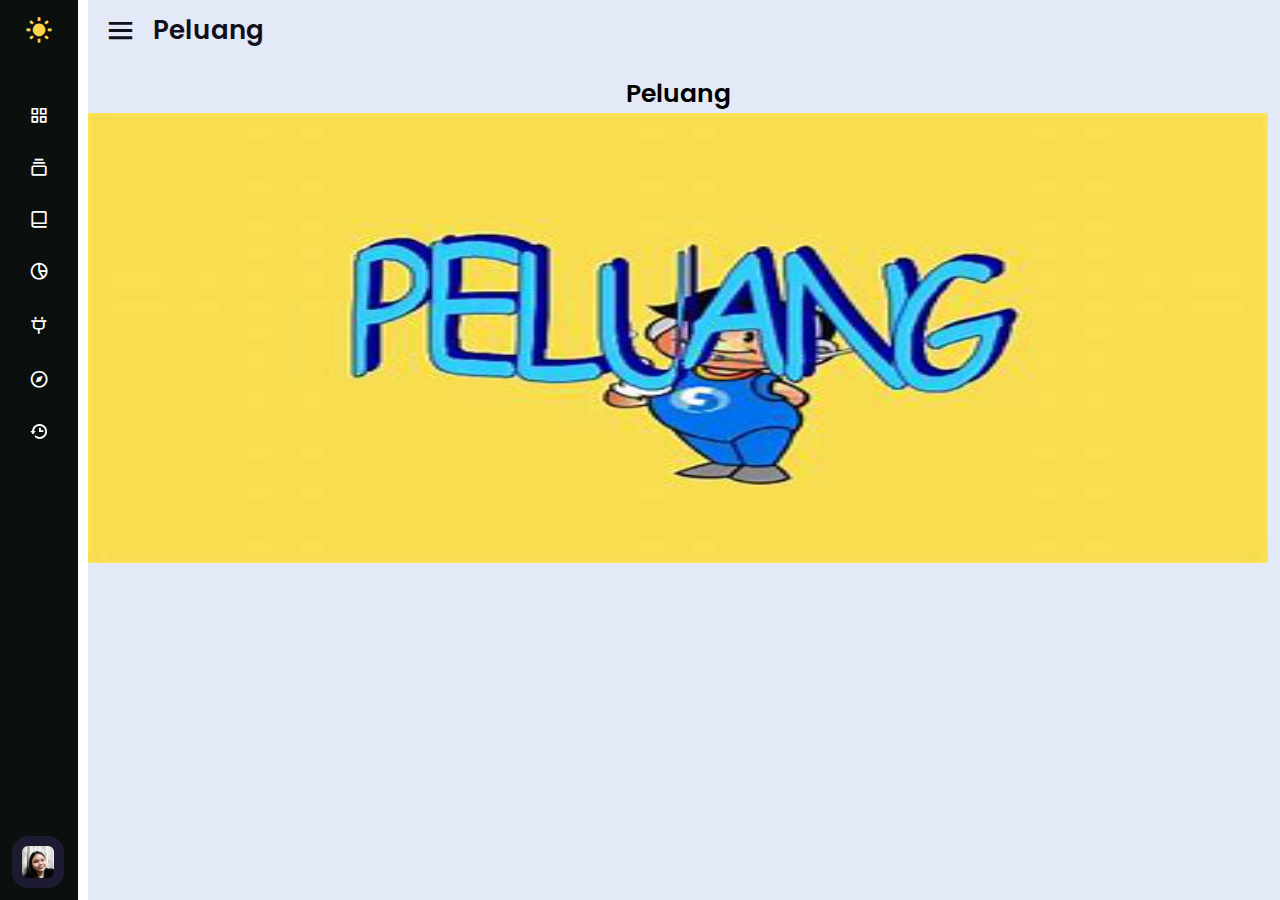
<file: index.html>
<!DOCTYPE html>
<html lang="en" dir="ltr">
  <head>
    <meta charset="UTF-8">
    <!--<title> Drop Down Sidebar Menu | CodingLab </title>-->
    <link rel="stylesheet" href="style.css">
    <!-- Boxiocns CDN Link -->
    <link href='https://unpkg.com/boxicons@2.0.7/css/boxicons.min.css' rel='stylesheet'>
     <meta name="viewport" content="width=device-width, initial-scale=1.0">
   </head>
<body>
  <div class="sidebar close">
    <div class="logo-details">
      <i class='bx bxs-sun bx-flip-horizontal bx-spin' style='color:#fcd54c'  ></i>
      <span class="logo_name">Peluang</span>
    </div>
    <ul class="nav-links">
      <li>
        <a href="index.html">
          <i class='bx bx-grid-alt' ></i>
          <span class="link_name">Dashboard</span>
        </a>
        <ul class="sub-menu blank">
          <li><a class="link_name" href="index.html">Dashboard</a></li>
        </ul>
      </li>
      <li>
        <div class="iocn-link">
          <a href="sejarah.html">
            <i class='bx bx-collection' ></i>
            <span class="link_name">Sejarah Peluang</span>
          </a>
          <ul class="sub-menu blank">
            <li><a class="link_name" href="sejarah.html">Sejarah Peluang</a></li>
          </ul>
        </div>
      </li>
      <li>
        <div class="iocn-link">
          <a href="peluang.html">
            <i class='bx bx-book-alt' ></i>
            <span class="link_name">Peluang</span>
          </a>
          <ul class="sub-menu blank">
            <li><a class="link_name" href="peluang.html">Peluang</a></li>
          </ul>
        </div>
      </li>
      <li>
        <a href="frekuensi.html">
          <i class='bx bx-pie-chart-alt-2' ></i>
          <span class="link_name">Frekuensi Harapan</span>
        </a>
        <ul class="sub-menu blank">
          <li><a class="link_name" href="frekuensi.html">Frekuensi Harapan</a></li>
        </ul>
      </li>
      <li>
        <div class="iocn-link">
          <a>
            <i class='bx bx-plug' ></i>
            <span class="link_name">Contoh soal</span>
          </a>
          <i class='bx bxs-chevron-down arrow' ></i>
        </div>
        <ul class="sub-menu">
          <li><a class="link_name">Contoh Soal</a></li>
          <li><a href="ConsoPeluang.html">Contoh soal Peluang</a></li>
          <li><a href="ConsoFrekuensi.html">Contoh soal Frekuensi Harapan</a></li>
        </ul>
      </li>
      <li>
        <a href="SumberLain.html">
          <i class='bx bx-compass' ></i>
          <span class="link_name">Sumber lain</span>
        </a>
        <ul class="sub-menu blank">
          <li><a class="link_name" href="SumberLain.html">Sumber lain</a></li>
        </ul>
      </li>
      <li>
        <a href="Geogebra.html">
          <i class='bx bx-history'></i>
          <span class="link_name">Geogebra</span>
        </a>
        <ul class="sub-menu blank">
          <li><a class="link_name" href="Geogebra.html">Geogebra</a></li>
        </ul>
      </li>
      <li>
    <div class="profile-details">
      <div class="profile-content">
        <img src="profile.png" alt="profileImg">
      </div>
      <div class="name-job">
        <a class="link_name" href="profile.html">
        <div class="profile_name">Estevania Octaviana</div></a>
        <div class="job">Web Designer</div>
  </li>
</ul>
  </div>
  <section class="home-section">
    <div class="home-content">
      <i class='bx bx-menu' ></i>
      <span class="text">Peluang</span>
    </div>
    <div class="home-content">
      <span class="atext">Peluang
        <p> <center><img src="Peluang.png" width="1180" height="450"</center></p>
      </span>
      </div>
  </section>
  <script>
  let arrow = document.querySelectorAll(".arrow");
  for (var i = 0; i < arrow.length; i++) {
    arrow[i].addEventListener("click", (e)=>{
   let arrowParent = e.target.parentElement.parentElement;//selecting main parent of arrow
   arrowParent.classList.toggle("showMenu");
    });
  }
  let sidebar = document.querySelector(".sidebar");
  let sidebarBtn = document.querySelector(".bx-menu");
  console.log(sidebarBtn);
  sidebarBtn.addEventListener("click", ()=>{
    sidebar.classList.toggle("close");
  });
  </script>
</body>
</html>
</file>
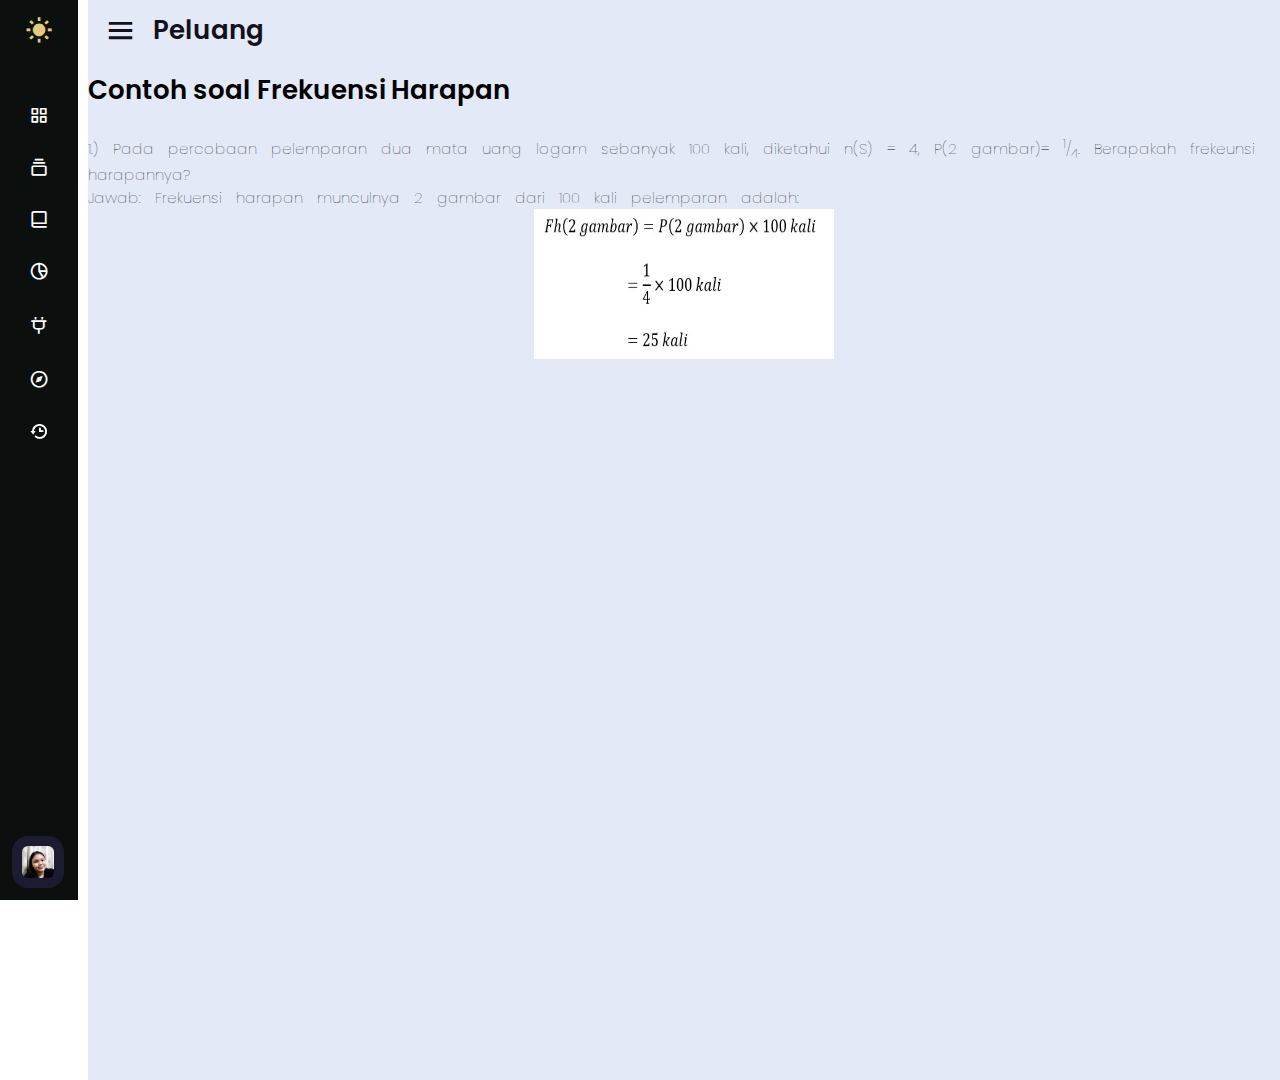
<file: ConsoFrekuensi.html>
<!DOCTYPE html>
<html lang="en" dir="ltr">
  <head>
    <meta charset="UTF-8">
    <!--<title> Drop Down Sidebar Menu | CodingLab </title>-->
    <link rel="stylesheet" href="style3.css">
    <!-- Boxiocns CDN Link -->
    <link href='https://unpkg.com/boxicons@2.0.7/css/boxicons.min.css' rel='stylesheet'>
     <meta name="viewport" content="width=device-width, initial-scale=1.0">
   </head>
<body>
  <div class="sidebar close">
    <div class="logo-details">
      <i class='bx bxs-sun bx-spin' style='color:#e1cb7d'  ></i>
      <span class="logo_name">Peluang</span>
    </div>
    <ul class="nav-links">
      <li>
        <a href="index.html">
          <i class='bx bx-grid-alt' ></i>
          <span class="link_name">Dashboard</span>
        </a>
        <ul class="sub-menu blank">
          <li><a class="link_name" href="index.html">Dashboard</a></li>
        </ul>
      </li>
      <li>
        <div class="iocn-link">
          <a href="sejarah.html">
            <i class='bx bx-collection' ></i>
            <span class="link_name">Sejarah Peluang</span>
          </a>
          <ul class="sub-menu blank">
            <li><a class="link_name" href="sejarah.html">Sejarah Peluang</a></li>
          </ul>
        </div>
      </li>
      <li>
        <div class="iocn-link">
          <a href="peluang.html">
            <i class='bx bx-book-alt' ></i>
            <span class="link_name">Peluang</span>
          </a>
          <ul class="sub-menu blank">
            <li><a class="link_name" href="peluang.html">Peluang</a></li>
          </ul>
        </div>
      </li>
      <li>
        <a href="frekuensi.html">
          <i class='bx bx-pie-chart-alt-2' ></i>
          <span class="link_name">Frekuensi Harapan</span>
        </a>
        <ul class="sub-menu blank">
          <li><a class="link_name" href="frekuensi.html">Frekuensi Harapan</a></li>
        </ul>
      </li>
      <li>
        <div class="iocn-link">
          <a>
            <i class='bx bx-plug' ></i>
            <span class="link_name">Contoh soal</span>
          </a>
          <i class='bx bxs-chevron-down arrow' ></i>
        </div>
        <ul class="sub-menu">
          <li><a class="link_name">Contoh Soal</a></li>
          <li><a href="ConsoPeluang.html">Contoh soal Peluang</a></li>
          <li><a href="ConsoFrekuensi.html">Contoh soal Frekuensi Harapan</a></li>
        </ul>
      </li>
      <li>
        <a href="SumberLain.html">
          <i class='bx bx-compass' ></i>
          <span class="link_name">Sumber lain</span>
        </a>
        <ul class="sub-menu blank">
          <li><a class="link_name" href="SumberLain.html">Sumber lain</a></li>
        </ul>
      </li>
      <li>
        <a href="Geogebra.html">
          <i class='bx bx-history'></i>
          <span class="link_name">Geogebra</span>
        </a>
        <ul class="sub-menu blank">
          <li><a class="link_name" href="Geogebra.html">Geogebra</a></li>
        </ul>
      </li>
      <li>
    <div class="profile-details">
      <div class="profile-content">
        <img src="profile.png" alt="profileImg">
      </div>
      <div class="name-job">
        <a class="link_name" href="profile.html"></a>
        <div class="profile_name">Estevania Octaviana</div></a>
        <div class="job">Web Designer</div>
      </div>
  </li>
</ul>
  </div>
  <section class="home-section">
    <div class="home-content">
      <i class='bx bx-menu' ></i>
      <span class="text">Peluang</span>
    </div>
    <div class="home-content">
            <span class="btext">Contoh soal Frekuensi Harapan</span>
    </div>
    <div class="home-content">
        <span class="atext">
            <p style="text-align:left">1.)	Pada percobaan pelemparan dua mata uang logam sebanyak 100 kali, diketahui n(S) = 4, P(2 gambar)= <sup>1</sup>/<sub>4</sub>. Berapakah frekeunsi harapannya?
                <br>Jawab:
                Frekuensi harapan munculnya 2 gambar dari 100 kali pelemparan adalah:
                <center><img src="conso 2.png" width="300" height="150"</center>
                </p>
        </span>
  </section>
  <script>
  let arrow = document.querySelectorAll(".arrow");
  for (var i = 0; i < arrow.length; i++) {
    arrow[i].addEventListener("click", (e)=>{
   let arrowParent = e.target.parentElement.parentElement;//selecting main parent of arrow
   arrowParent.classList.toggle("showMenu");
    });
  }
  let sidebar = document.querySelector(".sidebar");
  let sidebarBtn = document.querySelector(".bx-menu");
  console.log(sidebarBtn);
  sidebarBtn.addEventListener("click", ()=>{
    sidebar.classList.toggle("close");
  });
  </script>
</body>
</html>
</file>
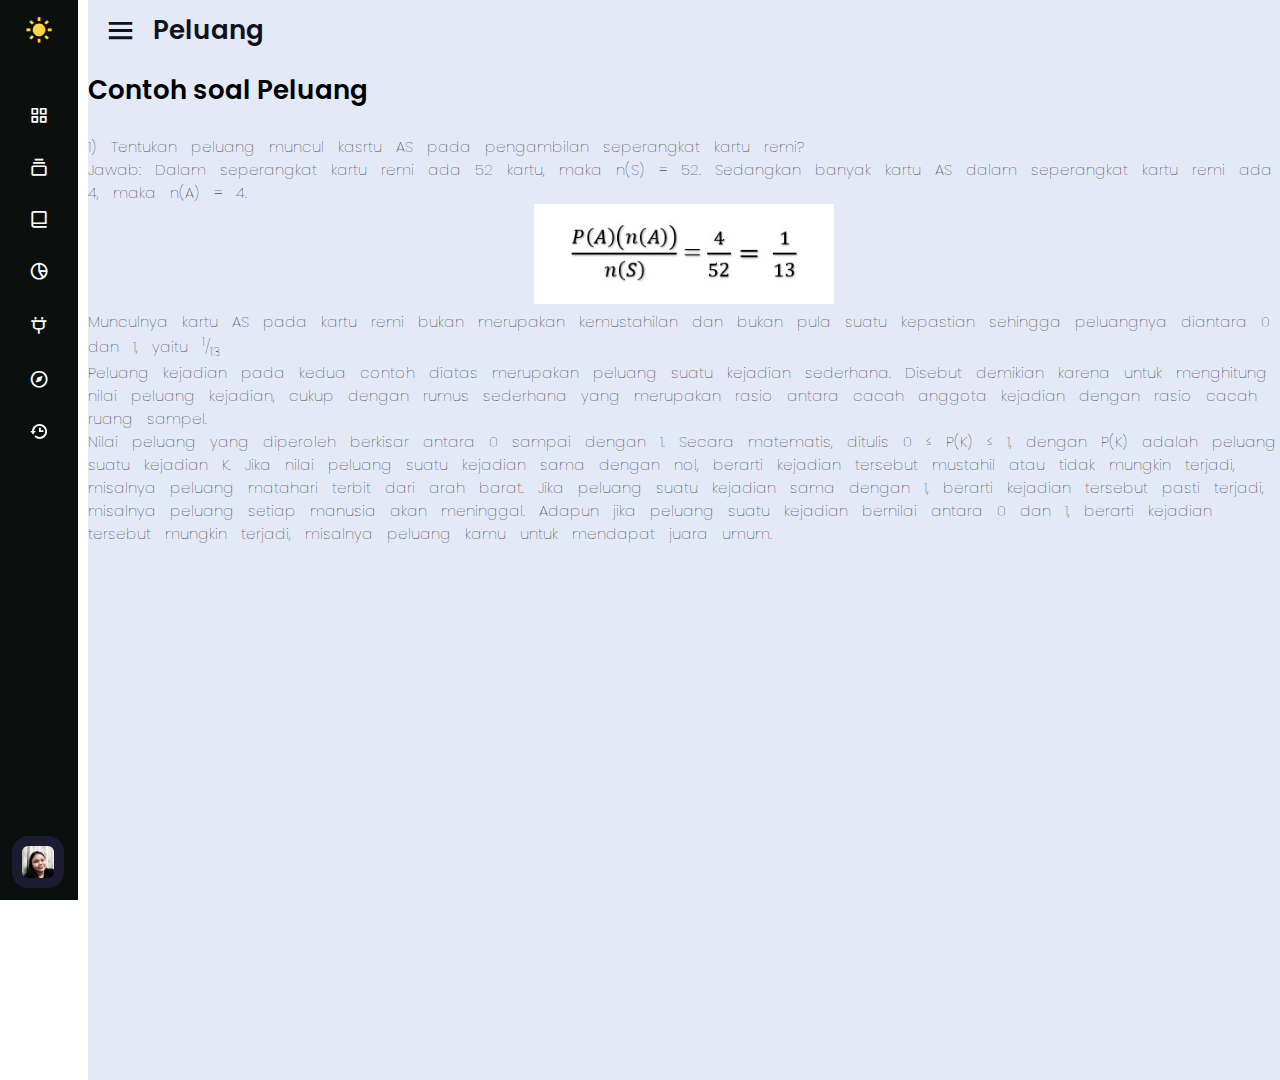
<file: ConsoPeluang.html>
<!DOCTYPE html>
<html lang="en" dir="ltr">
  <head>
    <meta charset="UTF-8">
    <!--<title> Drop Down Sidebar Menu | CodingLab </title>-->
    <link rel="stylesheet" href="style3.css">
    <!-- Boxiocns CDN Link -->
    <link href='https://unpkg.com/boxicons@2.0.7/css/boxicons.min.css' rel='stylesheet'>
     <meta name="viewport" content="width=device-width, initial-scale=1.0">
   </head>
<body>
  <div class="sidebar close">
    <div class="logo-details">
      <i class='bx bxs-sun bx-flip-horizontal bx-spin' style='color:#fcd54c'  ></i>
      <span class="logo_name">Peluang</span>
    </div>
    <ul class="nav-links">
      <li>
        <a href="index.html">
          <i class='bx bx-grid-alt' ></i>
          <span class="link_name">Dashboard</span>
        </a>
        <ul class="sub-menu blank">
          <li><a class="link_name" href="index.html">Dashboard</a></li>
        </ul>
      </li>
      <li>
        <div class="iocn-link">
          <a href="sejarah.html">
            <i class='bx bx-collection' ></i>
            <span class="link_name">Sejarah Peluang</span>
          </a>
          <ul class="sub-menu blank">
            <li><a class="link_name" href="sejarah.html">Sejarah Peluang</a></li>
          </ul>
        </div>
      </li>
      <li>
        <div class="iocn-link">
          <a href="peluang.html">
            <i class='bx bx-book-alt' ></i>
            <span class="link_name">Peluang</span>
          </a>
          <ul class="sub-menu blank">
            <li><a class="link_name" href="peluang.html">Peluang</a></li>
          </ul>
        </div>
      </li>
      <li>
        <a href="frekuensi.html">
          <i class='bx bx-pie-chart-alt-2' ></i>
          <span class="link_name">Frekuensi Harapan</span>
        </a>
        <ul class="sub-menu blank">
          <li><a class="link_name" href="frekuensi.html">Frekuensi Harapan</a></li>
        </ul>
      </li>
      <li>
        <div class="iocn-link">
          <a>
            <i class='bx bx-plug' ></i>
            <span class="link_name">Contoh soal</span>
          </a>
          <i class='bx bxs-chevron-down arrow' ></i>
        </div>
        <ul class="sub-menu">
          <li><a class="link_name">Contoh Soal</a></li>
          <li><a href="ConsoPeluang.html">Contoh soal Peluang</a></li>
          <li><a href="ConsoFrekuensi.html">Contoh soal Frekuensi Harapan</a></li>
        </ul>
      </li>
      <li>
        <a href="SumberLain.html">
          <i class='bx bx-compass' ></i>
          <span class="link_name">Sumber lain</span>
        </a>
        <ul class="sub-menu blank">
          <li><a class="link_name" href="SumberLain.html">Sumber lain</a></li>
        </ul>
      </li>
      <li>
        <a href="Geogebra.html">
          <i class='bx bx-history'></i>
          <span class="link_name">Geogebra</span>
        </a>
        <ul class="sub-menu blank">
          <li><a class="link_name" href="Geogebra.html">Geogebra</a></li>
        </ul>
      </li>
      <li>
    <div class="profile-details">
      <div class="profile-content">
        <img src="profile.png" alt="profileImg">
      </div>
      <div class="name-job">
        <a class="link_name" href="profile.html">
        <div class="profile_name">Estevania Octaviana</div></a>
        <div class="job">Web Designer</div>
      </div>
  </li>
</ul>
  </div>
  <section class="home-section">
    <div class="home-content">
      <i class='bx bx-menu' ></i>
      <span class="text">Peluang</span>
    </div>
    <div class="home-content">
            <span class="btext">Contoh soal Peluang</span>
    </div>
    <div class="home-content">
        <span class="atext">
            <p style="text-align:left">1) Tentukan peluang muncul kasrtu AS pada pengambilan seperangkat kartu remi?
                <br> Jawab:
                Dalam seperangkat kartu remi ada 52 kartu, maka n(S) = 52. Sedangkan banyak kartu AS dalam seperangkat kartu remi ada 4, maka n(A) = 4.</p>
                <center><img src="conso 1.png" width="300" height="100"</center>
                <p style="text-align:left">Munculnya kartu AS pada kartu remi bukan merupakan kemustahilan dan bukan pula suatu kepastian sehingga peluangnya diantara 0 dan 1, yaitu <sup>1</sup>/<sub>13</sub></p>
                <P style="text-align:left">Peluang kejadian pada kedua contoh diatas merupakan peluang suatu kejadian sederhana. Disebut demikian karena untuk menghitung nilai peluang kejadian, cukup dengan rumus sederhana yang merupakan rasio antara cacah anggota kejadian dengan rasio cacah ruang sampel.
                <br>Nilai peluang yang diperoleh berkisar antara 0 sampai dengan 1. Secara matematis, ditulis  0 ≤ P(K) ≤ 1, dengan P(K) adalah peluang suatu kejadian K. Jika nilai peluang suatu kejadian sama dengan nol, berarti kejadian tersebut mustahil atau tidak mungkin terjadi, misalnya peluang matahari terbit dari arah barat. Jika peluang suatu kejadian sama dengan 1, berarti kejadian tersebut pasti terjadi, misalnya peluang setiap manusia akan meninggal. Adapun jika peluang suatu kejadian bernilai antara 0 dan 1, berarti kejadian tersebut mungkin terjadi, misalnya peluang kamu untuk mendapat juara umum. </P>
        </span>
  </section>
  <script>
  let arrow = document.querySelectorAll(".arrow");
  for (var i = 0; i < arrow.length; i++) {
    arrow[i].addEventListener("click", (e)=>{
   let arrowParent = e.target.parentElement.parentElement;//selecting main parent of arrow
   arrowParent.classList.toggle("showMenu");
    });
  }
  let sidebar = document.querySelector(".sidebar");
  let sidebarBtn = document.querySelector(".bx-menu");
  console.log(sidebarBtn);
  sidebarBtn.addEventListener("click", ()=>{
    sidebar.classList.toggle("close");
  });
  </script>
</body>
</html>
</file>
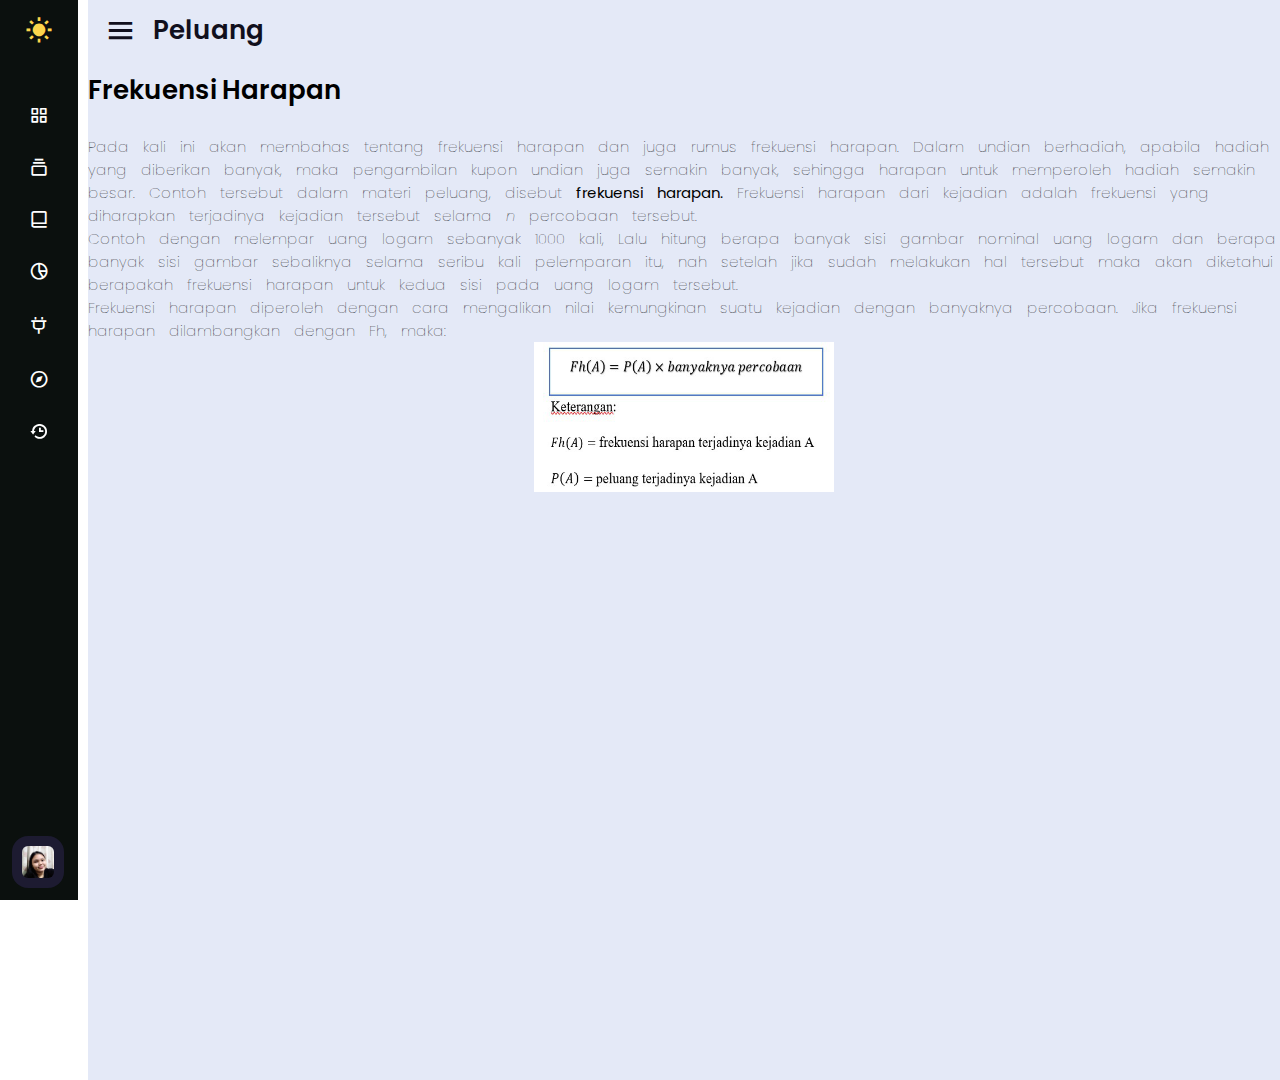
<file: frekuensi.html>
<!DOCTYPE html>
<html lang="en" dir="ltr">
  <head>
    <meta charset="UTF-8">
    <!--<title> Drop Down Sidebar Menu | CodingLab </title>-->
    <link rel="stylesheet" href="style3.css">
    <!-- Boxiocns CDN Link -->
    <link href='https://unpkg.com/boxicons@2.0.7/css/boxicons.min.css' rel='stylesheet'>
     <meta name="viewport" content="width=device-width, initial-scale=1.0">
   </head>
<body>
  <div class="sidebar close">
    <div class="logo-details">
      <i class='bx bxs-sun bx-flip-horizontal bx-spin' style='color:#fcd54c'  ></i>
      <span class="logo_name">Peluang</span>
    </div>
    <ul class="nav-links">
      <li>
        <a href="index.html">
          <i class='bx bx-grid-alt' ></i>
          <span class="link_name">Dashboard</span>
        </a>
        <ul class="sub-menu blank">
            <li><a class="link_name" href="index.html">Dashboard</a></li>
          </ul>
      </li>
      <li>
        <div class="iocn-link">
          <a href="sejarah.html">
            <i class='bx bx-collection' ></i>
            <span class="link_name">Sejarah Peluang</span>
          </a>
          <ul class="sub-menu blank">
            <li><a class="link_name" href="sejarah.html">Sejarah Peluang</a></li>
          </ul>
        </div>
      </li>
      <li>
        <div class="iocn-link">
          <a href="peluang.html">
            <i class='bx bx-book-alt' ></i>
            <span class="link_name">Peluang</span>
          </a>
          <ul class="sub-menu blank">
            <li><a class="link_name" href="peluang.html">Peluang</a></li>
          </ul>
        </div>
      </li>
      <li>
        <a href="frekuensi.html">
          <i class='bx bx-pie-chart-alt-2' ></i>
          <span class="link_name">Frekuensi Harapan</span>
        </a>
        <ul class="sub-menu blank">
          <li><a class="link_name" href="frekuensi.html">Frekuensi Harapan</a></li>
        </ul>
      </li>
      <li>
        <div class="iocn-link">
          <a>
            <i class='bx bx-plug' ></i>
            <span class="link_name">Contoh soal</span>
          </a>
          <i class='bx bxs-chevron-down arrow' ></i>
        </div>
        <ul class="sub-menu">
          <li><a class="link_name">Contoh Soal</a></li>
          <li><a href="ConsoPeluang.html">Contoh soal Peluang</a></li>
          <li><a href="ConsoFrekuensi.html">Contoh soal Frekuensi Harapan</a></li>
        </ul>
      </li>
      <li>
        <a href="SumberLain.html">
          <i class='bx bx-compass' ></i>
          <span class="link_name">Sumber lain</span>
        </a>
        <ul class="sub-menu blank">
          <li><a class="link_name" href="SumberLain.html">Sumber lain</a></li>
        </ul>
      </li>
      <li>
        <a href="Geogebra.html">
          <i class='bx bx-history'></i>
          <span class="link_name">Geogebra</span>
        </a>
        <ul class="sub-menu blank">
          <li><a class="link_name" href="Geogebra.html">Geogebra</a></li>
        </ul>
      </li>
      <li>
    <div class="profile-details">
      <div class="profile-content">
        <img src="profile.png" alt="profileImg">
      </div>
      <div class="name-job">
        <a class="link_name" href="profile.html">
        <div class="profile_name">Estevania Octaviana</div></a>
        <div class="job">Web Designer</div>
      </div>
  </li>
</ul>
  </div>
  <section class="home-section">
    <div class="home-content">
      <i class='bx bx-menu' ></i>
      <span class="text">Peluang</span>
    </div>
    <div class="home-content">
        <span class="btext">Frekuensi Harapan</span>
    </div>
    <div class="home-content">
        <span class="atext">
            <p style="text-align:left">Pada kali ini akan membahas tentang frekuensi harapan dan juga rumus frekuensi harapan. Dalam undian berhadiah, apabila hadiah yang diberikan banyak, maka pengambilan kupon undian juga semakin banyak, sehingga harapan untuk memperoleh hadiah semakin besar. Contoh tersebut dalam materi peluang, disebut <b>frekuensi harapan.</b> Frekuensi harapan dari kejadian adalah frekuensi yang diharapkan terjadinya kejadian tersebut selama <i>n</i> percobaan tersebut. 
                <br>Contoh dengan melempar uang logam sebanyak 1000 kali, Lalu hitung berapa banyak sisi gambar nominal uang logam dan berapa banyak sisi gambar sebaliknya selama seribu kali pelemparan itu, nah setelah jika sudah melakukan hal tersebut maka akan diketahui berapakah frekuensi harapan untuk kedua sisi pada uang logam tersebut.
                <br>Frekuensi harapan diperoleh dengan cara mengalikan nilai kemungkinan suatu kejadian dengan banyaknya percobaan. Jika frekuensi harapan dilambangkan dengan Fh, maka:</p>
                    <center><img src="rumus fh.png" width="300" height="150"</center>
        </span>
  </section>

  <script>
  let arrow = document.querySelectorAll(".arrow");
  for (var i = 0; i < arrow.length; i++) {
    arrow[i].addEventListener("click", (e)=>{
   let arrowParent = e.target.parentElement.parentElement;//selecting main parent of arrow
   arrowParent.classList.toggle("showMenu");
    });
  }
  let sidebar = document.querySelector(".sidebar");
  let sidebarBtn = document.querySelector(".bx-menu");
  console.log(sidebarBtn);
  sidebarBtn.addEventListener("click", ()=>{
    sidebar.classList.toggle("close");
  });
  </script>
</body>
</html>
</file>
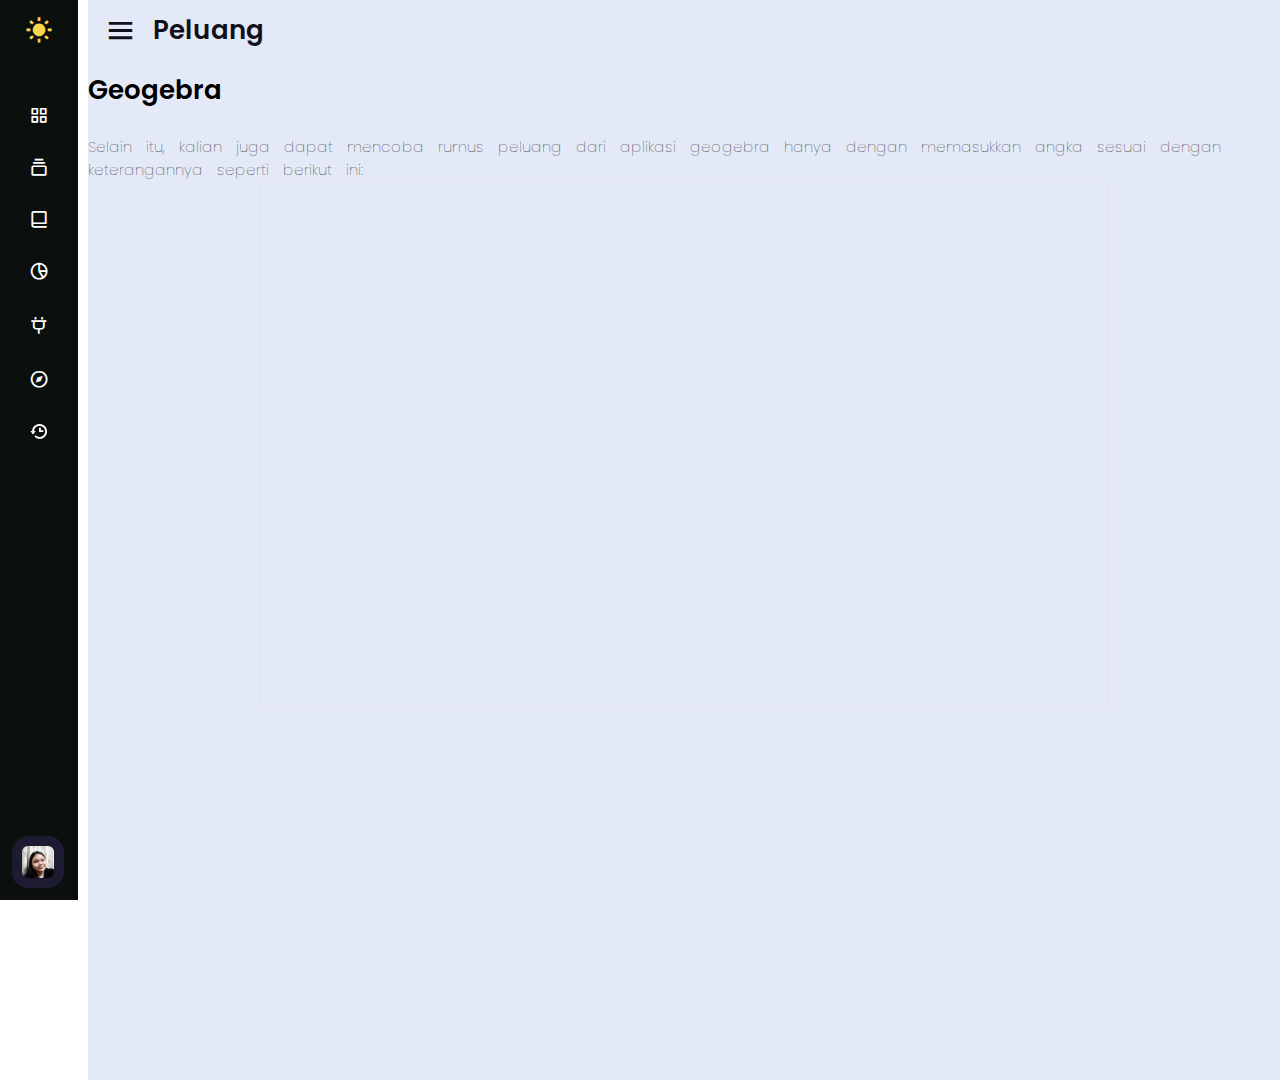
<file: Geogebra.html>
<!DOCTYPE html>
<html lang="en" dir="ltr">
  <head>
    <meta charset="UTF-8">
    <!--<title> Drop Down Sidebar Menu | CodingLab </title>-->
    <link rel="stylesheet" href="style3.css">
    <!-- Boxiocns CDN Link -->
    <link href='https://unpkg.com/boxicons@2.0.7/css/boxicons.min.css' rel='stylesheet'>
     <meta name="viewport" content="width=device-width, initial-scale=1.0">
   </head>
<body>
  <div class="sidebar close">
    <div class="logo-details">
      <i class='bx bxs-sun bx-flip-horizontal bx-spin' style='color:#fcd54c'  ></i>
      <span class="logo_name">Peluang</span>
    </div>
    <ul class="nav-links">
      <li>
        <a href="index.html">
          <i class='bx bx-grid-alt' ></i>
          <span class="link_name">Dashboard</span>
        </a>
        <ul class="sub-menu blank">
          <li><a class="link_name" href="index.html">Dashboard</a></li>
        </ul>
      </li>
      <li>
        <div class="iocn-link">
          <a href="sejarah.html">
            <i class='bx bx-collection' ></i>
            <span class="link_name">Sejarah Peluang</span>
          </a>
          <ul class="sub-menu blank">
            <li><a class="link_name" href="sejarah.html">Sejarah Peluang</a></li>
          </ul>
        </div>
      </li>
      <li>
        <div class="iocn-link">
          <a href="peluang.html">
            <i class='bx bx-book-alt' ></i>
            <span class="link_name">Peluang</span>
          </a>
          <ul class="sub-menu blank">
            <li><a class="link_name" href="peluang.html">Peluang</a></li>
          </ul>
        </div>
      </li>
      <li>
        <a href="frekuensi.html">
          <i class='bx bx-pie-chart-alt-2' ></i>
          <span class="link_name">Frekuensi Harapan</span>
        </a>
        <ul class="sub-menu blank">
          <li><a class="link_name" href="frekuensi.html">Frekuensi Harapan</a></li>
        </ul>
      </li>
      <li>
        <div class="iocn-link">
          <a>
            <i class='bx bx-plug' ></i>
            <span class="link_name">Contoh soal</span>
          </a>
          <i class='bx bxs-chevron-down arrow' ></i>
        </div>
        <ul class="sub-menu">
          <li><a class="link_name">Contoh Soal</a></li>
          <li><a href="ConsoPeluang.html">Contoh soal Peluang</a></li>
          <li><a href="ConsoFrekuensi.html">Contoh soal Frekuensi Harapan</a></li>
        </ul>
      </li>
      <li>
        <a href="SumberLain.html">
          <i class='bx bx-compass' ></i>
          <span class="link_name">Sumber lain</span>
        </a>
        <ul class="sub-menu blank">
          <li><a class="link_name" href="SumberLain.html">Sumber lain</a></li>
        </ul>
      </li>
      <li>
        <a href="Geogebra.html">
          <i class='bx bx-history'></i>
          <span class="link_name">Geogebra</span>
        </a>
        <ul class="sub-menu blank">
          <li><a class="link_name" href="Geogebra.html">Geogebra</a></li>
        </ul>
      </li>
      <li>
    <div class="profile-details">
      <div class="profile-content">
        <img src="profile.png" alt="profileImg">
      </div>
      <div class="name-job">
        <a class="link_name" href="profile.html">
        <div class="profile_name">Estevania Octaviana</div></a>
        <div class="job">Web Desginer</div>
      </div>
  </li>
</ul>
  </div>
  <section class="home-section">
    <div class="home-content">
      <i class='bx bx-menu' ></i>
      <span class="text">Peluang</span>
    </div>
    <div class="home-content">
            <span class="btext">Geogebra</span>
    </div>
    <div class="home-content">
        <span class="atext">
            <p style="text-align:left">Selain itu, kalian juga dapat mencoba rumus peluang dari aplikasi geogebra hanya dengan memasukkan angka sesuai dengan keterangannya seperti berikut ini:
                <br><center><iframe src="https://www.geogebra.org/classic/mw46h4bq?embed" width="850" height="530" allowfullscreen style="border: 1px solid #e4e4e4;border-radius: 4px;" frameborder="0"></iframe></center>
            </p>
  </section>
  <script>
  let arrow = document.querySelectorAll(".arrow");
  for (var i = 0; i < arrow.length; i++) {
    arrow[i].addEventListener("click", (e)=>{
   let arrowParent = e.target.parentElement.parentElement;//selecting main parent of arrow
   arrowParent.classList.toggle("showMenu");
    });
  }
  let sidebar = document.querySelector(".sidebar");
  let sidebarBtn = document.querySelector(".bx-menu");
  console.log(sidebarBtn);
  sidebarBtn.addEventListener("click", ()=>{
    sidebar.classList.toggle("close");
  });
  </script>
</body>
</html>
</file>
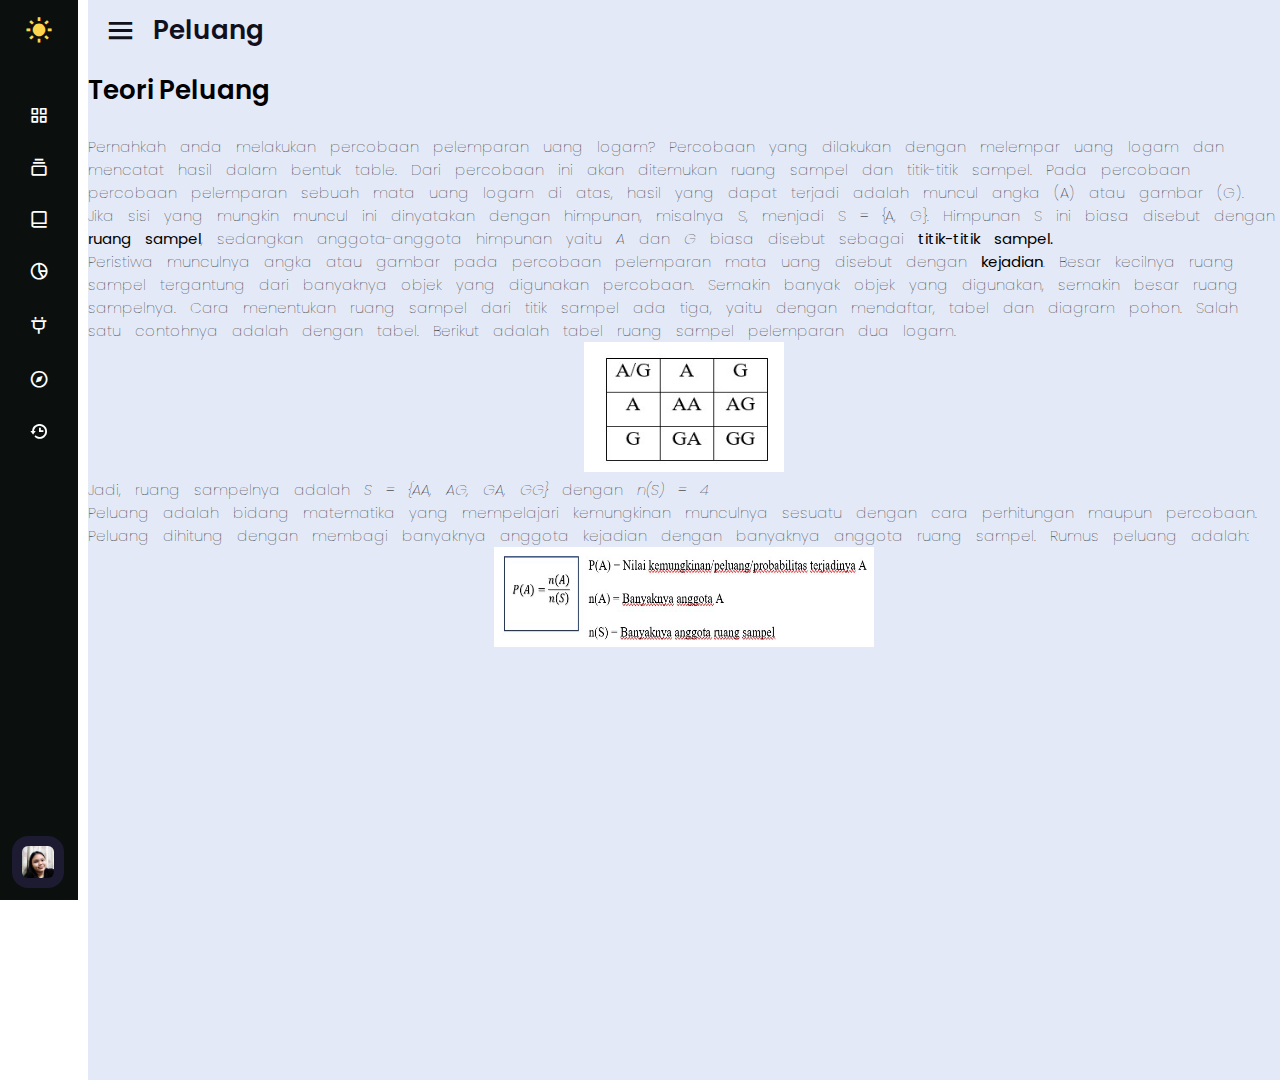
<file: peluang.html>
<!DOCTYPE html>
<html lang="en" dir="ltr">
  <head>
    <meta charset="UTF-8">
    <!--<title> Drop Down Sidebar Menu | CodingLab </title>-->
    <link rel="stylesheet" href="style3.css">
    <!-- Boxiocns CDN Link -->
    <link href='https://unpkg.com/boxicons@2.0.7/css/boxicons.min.css' rel='stylesheet'>
     <meta name="viewport" content="width=device-width, initial-scale=1.0">
   </head>
<body>
  <div class="sidebar close">
    <div class="logo-details">
      <i class='bx bxs-sun bx-flip-horizontal bx-spin' style='color:#fcd54c'  ></i>
      <span class="logo_name">Peluang</span>
    </div>
    <ul class="nav-links">
      <li>
        <a href="index.html">
          <i class='bx bx-grid-alt' ></i>
          <span class="link_name">Dashboard</span>
        </a>
        <ul class="sub-menu blank">
          <li><a class="link_name" href="index.html">Dashboard</a></li>
        </ul>
      </li>
      <li>
        <div class="iocn-link">
          <a href="sejarah.html">
            <i class='bx bx-collection' ></i>
            <span class="link_name">Sejarah Peluang</span>
          </a>
          <ul class="sub-menu blank">
            <li><a class="link_name" href="sejarah.html">Sejarah Peluang</a></li>
          </ul>
        </div>
      </li>
      <li>
        <div class="iocn-link">
          <a href="peluang.html">
            <i class='bx bx-book-alt' ></i>
            <span class="link_name">Peluang</span>
          </a>
          <ul class="sub-menu blank">
            <li><a class="link_name" href="peluang.html">Peluang</a></li>
          </ul>
        </div>
      </li>
      <li>
        <a href="frekuensi.html">
          <i class='bx bx-pie-chart-alt-2' ></i>
          <span class="link_name">Frekuensi Harapan</span>
        </a>
        <ul class="sub-menu blank">
          <li><a class="link_name" href="frekuensi.html">Frekuensi Harapan</a></li>
        </ul>
      </li>
      <li>
        <div class="iocn-link">
          <a>
            <i class='bx bx-plug' ></i>
            <span class="link_name">Contoh soal</span>
          </a>
          <i class='bx bxs-chevron-down arrow' ></i>
        </div>
        <ul class="sub-menu">
          <li><a class="link_name">Contoh Soal</a></li>
          <li><a href="ConsoPeluang.html">Contoh soal Peluang</a></li>
          <li><a href="ConsoFrekuensi.html">Contoh soal Frekuensi Harapan</a></li>
        </ul>
      </li>
      <li>
        <a href="SumberLain.html">
          <i class='bx bx-compass' ></i>
          <span class="link_name">Sumber lain</span>
        </a>
        <ul class="sub-menu blank">
          <li><a class="link_name" href="SumberLain.html">Sumber lain</a></li>
        </ul>
      </li>
      <li>
        <a href="Geogebra.html">
          <i class='bx bx-history'></i>
          <span class="link_name">Geogebra</span>
        </a>
        <ul class="sub-menu blank">
          <li><a class="link_name" href="Geogebra.html">Geogebra</a></li>
        </ul>
      </li>
      <li>
    <div class="profile-details">
      <div class="profile-content">
        <img src="profile.png" alt="profileImg">
      </div>
      <div class="name-job">
        <a class="link_name" href="profile.html">
        <div class="profile_name">Estevania Octaviana</div></a>
        <div class="job">Web Designer</div>
      </div>
  </li>
</ul>
  </div>
  <section class="home-section">
    <div class="home-content">
      <i class='bx bx-menu' ></i>
      <span class="text">Peluang</span>
    </div>
    <div class="home-content">
        <span class="btext">Teori Peluang</span>
    </div>
    <div class="home-content">
        <span class="atext">
            <p>Pernahkah anda melakukan percobaan pelemparan uang logam? Percobaan yang dilakukan dengan melempar uang logam dan mencatat hasil dalam bentuk table. Dari percobaan ini akan ditemukan ruang sampel dan titik-titik sampel. Pada percobaan percobaan pelemparan sebuah mata uang logam di atas, hasil yang dapat terjadi adalah muncul angka (A) atau gambar (G). Jika sisi yang mungkin muncul ini dinyatakan dengan himpunan, misalnya S, menjadi S = {A, G}. Himpunan S ini biasa disebut dengan <b>ruang sampel</b>, sedangkan anggota-anggota himpunan yaitu <i>A</i> dan <i>G</i> biasa disebut sebagai <b>titik-titik sampel.</b>
            </p> <p>Peristiwa munculnya angka atau gambar pada percobaan pelemparan mata uang disebut dengan <b>kejadian</b>. Besar kecilnya ruang sampel tergantung dari banyaknya objek yang digunakan percobaan. Semakin banyak objek yang digunakan, semakin besar ruang sampelnya. Cara menentukan ruang sampel dari titik sampel ada tiga, yaitu dengan mendaftar, tabel dan diagram pohon. Salah satu contohnya adalah dengan tabel. Berikut adalah tabel ruang sampel pelemparan dua logam.</p>
            <center><img src="tabel 2 logam.png" width="200" height="130"</center></p>
            <p style="text-align:left"> Jadi, ruang sampelnya adalah <i>S = {AA, AG, GA, GG}</i> dengan <i>n(S) = 4</i>
            </p>
            <p style="text-align:left">Peluang adalah bidang matematika yang mempelajari kemungkinan munculnya sesuatu dengan cara perhitungan maupun percobaan. Peluang dihitung dengan membagi banyaknya anggota kejadian dengan banyaknya anggota ruang sampel. Rumus peluang adalah:
                <center><img src="rumus peluang.png" width="380" height="100"</center>
            </p>
        </span>
  </section>

  <script>
  let arrow = document.querySelectorAll(".arrow");
  for (var i = 0; i < arrow.length; i++) {
    arrow[i].addEventListener("click", (e)=>{
   let arrowParent = e.target.parentElement.parentElement;//selecting main parent of arrow
   arrowParent.classList.toggle("showMenu");
    });
  }
  let sidebar = document.querySelector(".sidebar");
  let sidebarBtn = document.querySelector(".bx-menu");
  console.log(sidebarBtn);
  sidebarBtn.addEventListener("click", ()=>{
    sidebar.classList.toggle("close");
  });
  </script>
</body>
</html>
</file>
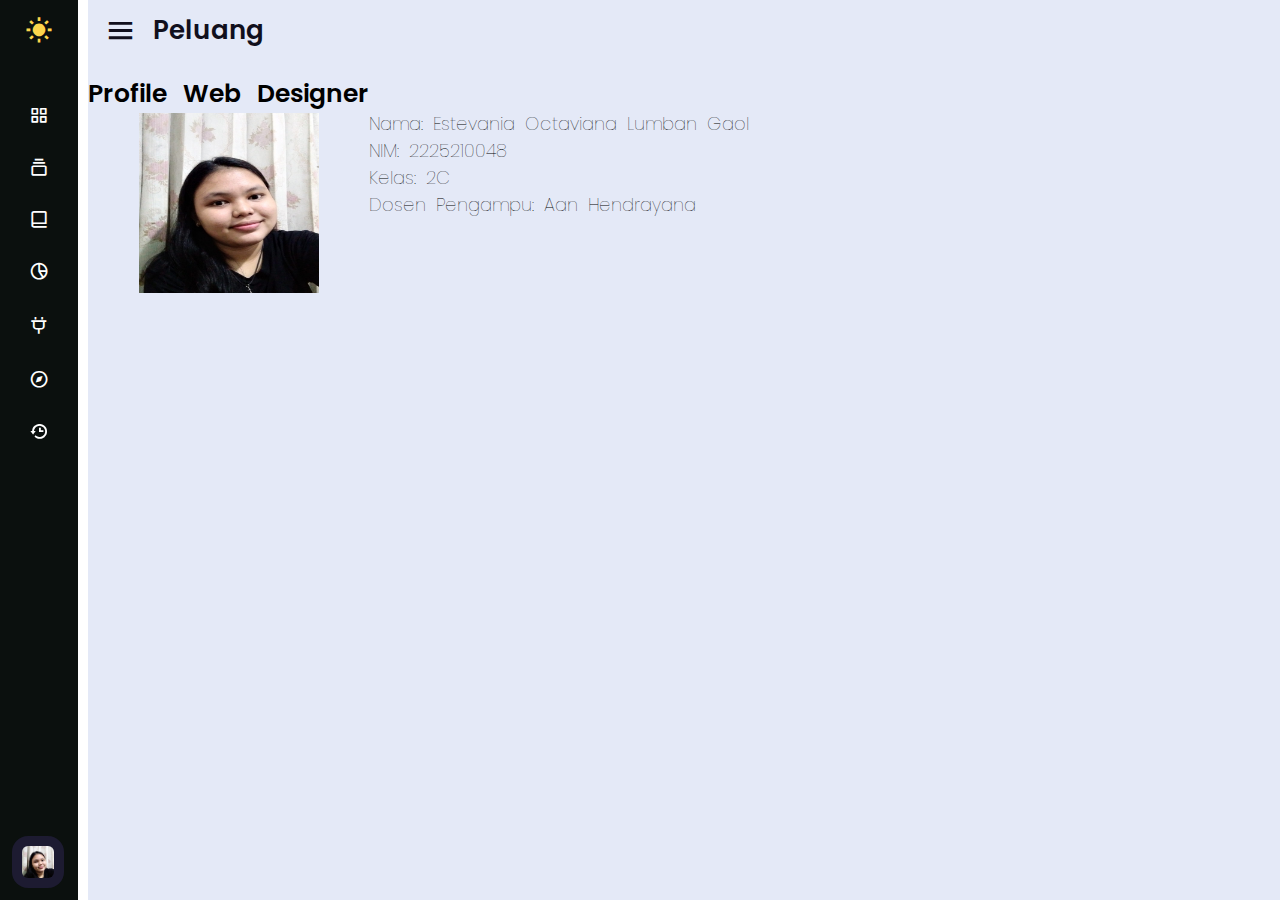
<file: profile.html>
<!DOCTYPE html>
<html lang="en" dir="ltr">
  <head>
    <meta charset="UTF-8">
    <!--<title> Drop Down Sidebar Menu | CodingLab </title>-->
    <link rel="stylesheet" href="style.css">
    <!-- Boxiocns CDN Link -->
    <link href='https://unpkg.com/boxicons@2.0.7/css/boxicons.min.css' rel='stylesheet'>
     <meta name="viewport" content="width=device-width, initial-scale=1.0">
   </head>
<body>
  <div class="sidebar close">
    <div class="logo-details">
      <i class='bx bxs-sun bx-flip-horizontal bx-spin' style='color:#fcd54c'  ></i>
      <span class="logo_name">Peluang</span>
    </div>
    <ul class="nav-links">
      <li>
        <a href="index.html">
          <i class='bx bx-grid-alt' ></i>
          <span class="link_name">Dashboard</span>
        </a>
        <ul class="sub-menu blank">
          <li><a class="link_name" href="index.html">Dashboard</a></li>
        </ul>
      </li>
      <li>
        <div class="iocn-link">
          <a href="sejarah.html">
            <i class='bx bx-collection' ></i>
            <span class="link_name">Sejarah Peluang</span>
          </a>
          <ul class="sub-menu blank">
            <li><a class="link_name" href="sejarah.html">Sejarah Peluang</a></li>
          </ul>
        </div>
      </li>
      <li>
        <div class="iocn-link">
          <a href="peluang.html">
            <i class='bx bx-book-alt' ></i>
            <span class="link_name">Peluang</span>
          </a>
          <ul class="sub-menu blank">
            <li><a class="link_name" href="peluang.html">Peluang</a></li>
          </ul>
        </div>
      </li>
      <li>
        <a href="frekuensi.html">
          <i class='bx bx-pie-chart-alt-2' ></i>
          <span class="link_name">Frekuensi Harapan</span>
        </a>
        <ul class="sub-menu blank">
          <li><a class="link_name" href="frekuensi.html">Frekuensi Harapan</a></li>
        </ul>
      </li>
      <li>
        <div class="iocn-link">
          <a>
            <i class='bx bx-plug' ></i>
            <span class="link_name">Contoh soal</span>
          </a>
          <i class='bx bxs-chevron-down arrow' ></i>
        </div>
        <ul class="sub-menu">
          <li><a class="link_name">Contoh Soal</a></li>
          <li><a href="ConsoPeluang.html">Contoh soal Peluang</a></li>
          <li><a href="ConsoFrekuensi.html">Contoh soal Frekuensi Harapan</a></li>
        </ul>
      </li>
      <li>
        <a href="SumberLain.html">
          <i class='bx bx-compass' ></i>
          <span class="link_name">Sumber lain</span>
        </a>
        <ul class="sub-menu blank">
          <li><a class="link_name" href="SumberLain.html">Sumber lain</a></li>
        </ul>
      </li>
      <li>
        <a href="Geogebra.html">
          <i class='bx bx-history'></i>
          <span class="link_name">Geogebra</span>
        </a>
        <ul class="sub-menu blank">
          <li><a class="link_name" href="Geogebra.html">Geogebra</a></li>
        </ul>
      </li>
      <li>
    <div class="profile-details">
      <div class="profile-content">
        <img src="profile.png" alt="profileImg">
      </div>
      <div class="name-job">
        <a class="link_name" href="profile.html">
        <div class="profile_name">Estevania Octaviana</div></a>
        <div class="job">Web Designer</div>
  </li>
</ul>
  </div>
  <section class="home-section">
    <div class="home-content">
      <i class='bx bx-menu' ></i>
      <span class="text">Peluang</span>
    </div>
    <div class="home-content">
      <span class="atext">Profile Web Designer
        <p><img src="profile.png" width="180" height="180"></p>
    </span> 
        <div class="home-content">
        <span class="btext">
        <p><br> Nama: Estevania Octaviana Lumban Gaol
        <br> NIM: 2225210048
        <br> Kelas: 2C
        <br> Dosen Pengampu: Aan Hendrayana   
    </p></span>
    </div>
  </section>
  <script>
  let arrow = document.querySelectorAll(".arrow");
  for (var i = 0; i < arrow.length; i++) {
    arrow[i].addEventListener("click", (e)=>{
   let arrowParent = e.target.parentElement.parentElement;//selecting main parent of arrow
   arrowParent.classList.toggle("showMenu");
    });
  }
  let sidebar = document.querySelector(".sidebar");
  let sidebarBtn = document.querySelector(".bx-menu");
  console.log(sidebarBtn);
  sidebarBtn.addEventListener("click", ()=>{
    sidebar.classList.toggle("close");
  });
  </script>
</body>
</html>
</file>
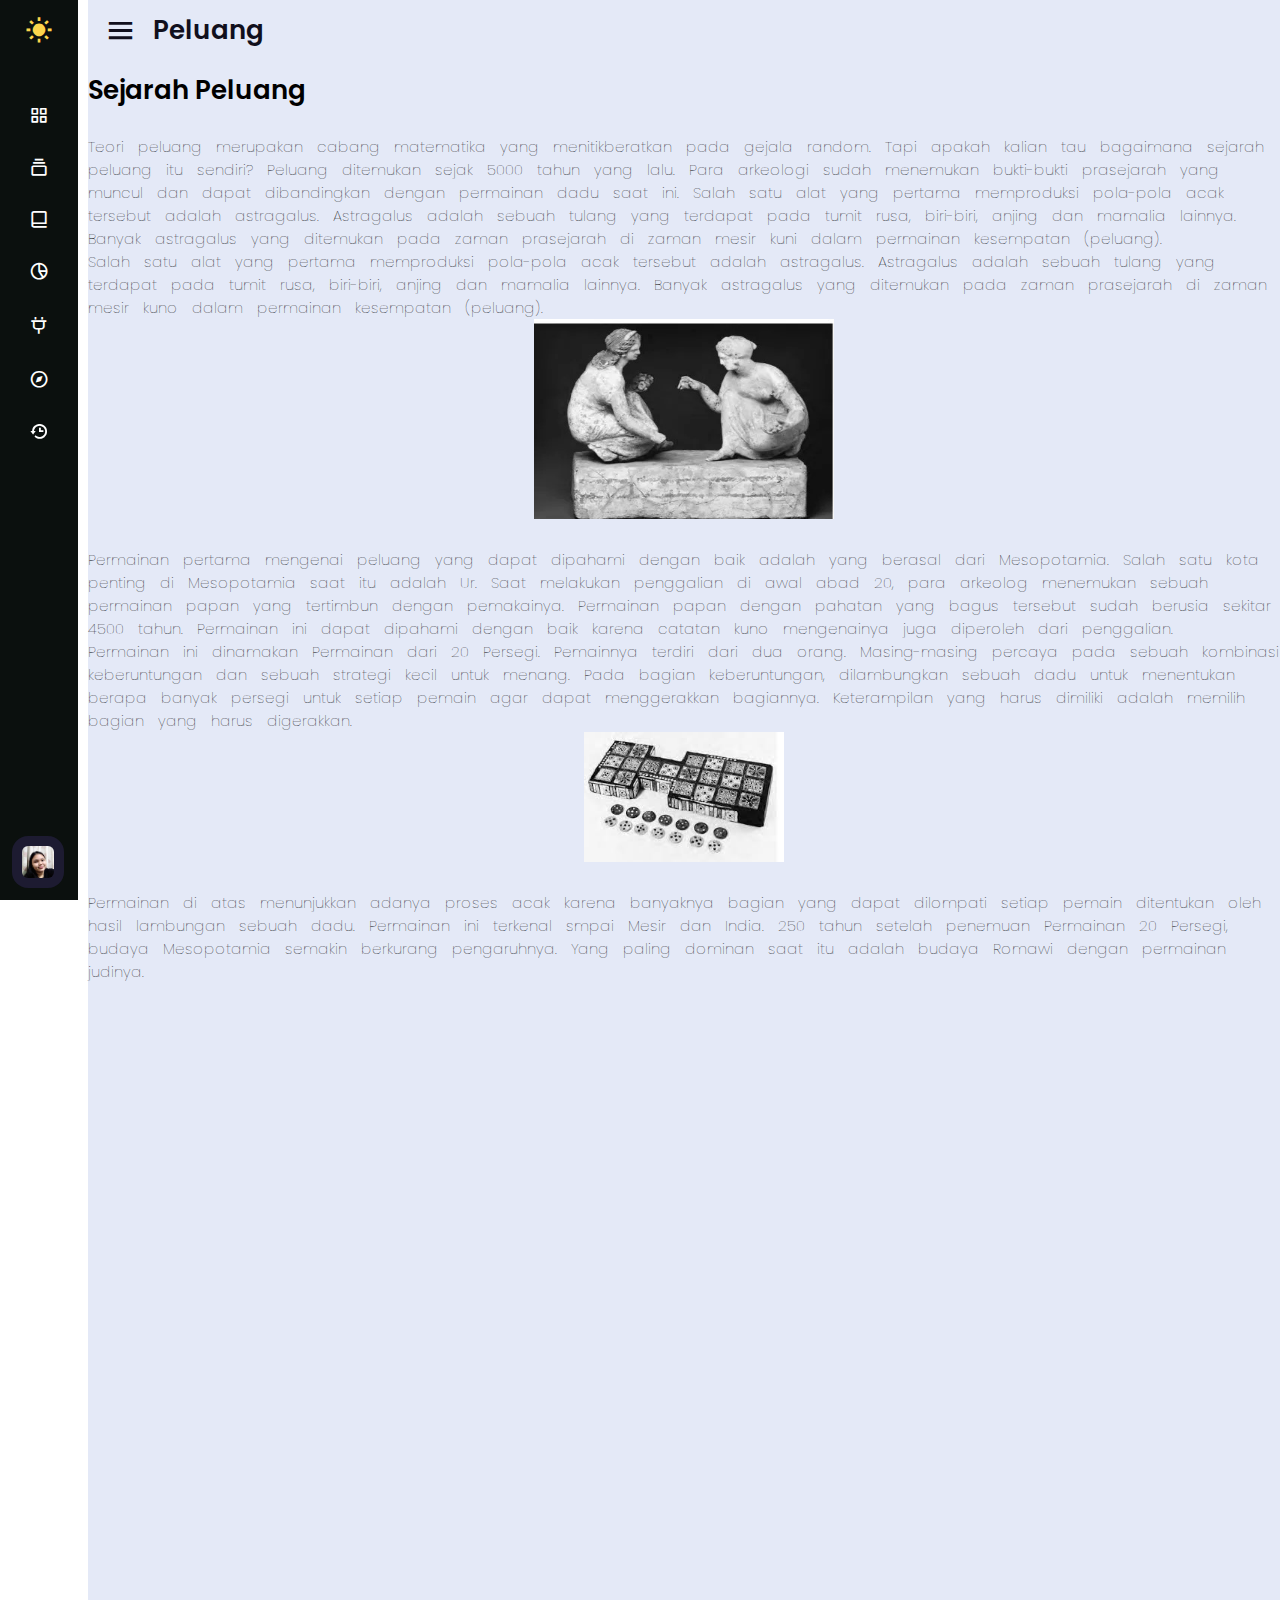
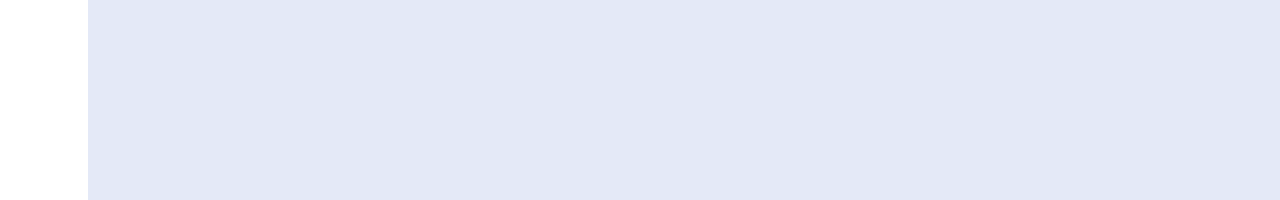
<file: sejarah.html>
<!DOCTYPE html>
<html lang="en" dir="ltr">
  <head>
    <meta charset="UTF-8">
    <!--<title> Drop Down Sidebar Menu | CodingLab </title>-->
    <link rel="stylesheet" href="style2.css">
    <!-- Boxiocns CDN Link -->
    <link href='https://unpkg.com/boxicons@2.0.7/css/boxicons.min.css' rel='stylesheet'>
     <meta name="viewport" content="width=device-width, initial-scale=1.0">
   </head>
<body>
  <div class="sidebar close">
    <div class="logo-details">
      <i class='bx bxs-sun bx-flip-horizontal bx-spin' style='color:#fcd54c'  ></i>
      <span class="logo_name">Peluang</span>
    </div>
    <ul class="nav-links">
      <li>
        <a href="index.html">
          <i class='bx bx-grid-alt' ></i>
          <span class="link_name">Dashboard</span>
        </a>
        <ul class="sub-menu blank">
            <li><a class="link_name" href="index.html">Dashboard</a></li>
          </ul>
      </li>
      <li>
        <div class="iocn-link">
          <a href="sejarah.html">
            <i class='bx bx-collection' ></i>
            <span class="link_name">Sejarah Peluang</span>
          </a>
          <ul class="sub-menu blank">
            <li><a class="link_name" href="sejarah.html">Sejarah Peluang</a></li>
          </ul>
        </div>
      </li>
      <li>
        <div class="iocn-link">
          <a href="peluang.html">
            <i class='bx bx-book-alt' ></i>
            <span class="link_name">Peluang</span>
          </a>
          <ul class="sub-menu blank">
            <li><a class="link_name" href="peluang.html">Peluang</a></li>
          </ul>
        </div>
      </li>
      <li>
        <a href="frekuensi.html">
          <i class='bx bx-pie-chart-alt-2' ></i>
          <span class="link_name">Frekuensi Harapan</span>
        </a>
        <ul class="sub-menu blank">
          <li><a class="link_name" href="frekuensi.html">Frekuensi Harapan</a></li>
        </ul>
      </li>
      <li>
        <div class="iocn-link">
          <a>
            <i class='bx bx-plug' ></i>
            <span class="link_name">Contoh soal</span>
          </a>
          <i class='bx bxs-chevron-down arrow' ></i>
        </div>
        <ul class="sub-menu">
          <li><a class="link_name">Contoh Soal</a></li>
          <li><a href="ConsoPeluang.html">Contoh soal Peluang</a></li>
          <li><a href="ConsoFrekuensi.html">Contoh soal Frekuensi Harapan</a></li>
        </ul>
      </li>
      <li>
        <a href="SumberLain.html">
          <i class='bx bx-compass' ></i>
          <span class="link_name">Sumber lain</span>
        </a>
        <ul class="sub-menu blank">
          <li><a class="link_name" href="SumberLain.html">Sumber lain</a></li>
        </ul>
      </li>
      <li>
        <a href="Geogebra.html">
          <i class='bx bx-history'></i>
          <span class="link_name">Geogebra</span>
        </a>
        <ul class="sub-menu blank">
          <li><a class="link_name" href="Geogebra.html">Geogebra</a></li>
        </ul>
      </li>
      <li>
    <div class="profile-details">
      <div class="profile-content">
        <img src="profile.png" alt="profileImg">
      </div>
      <div class="name-job">
        <a class="link_name" href="profile.html">
        <div class="profile_name">Estevania Octaviana</div></a>
        <div class="job">Web Designer</div>
      </div>
  </li>
</ul>
  </div>
  <section class="home-section">
    <div class="home-content">
      <i class='bx bx-menu' ></i>
      <span class="text">Peluang</span>
    </div>
    <div class="home-content">
     <span class="btext">Sejarah Peluang</span>
     </div>
     <div class="home-content">
        <span class="atext"><p>Teori peluang merupakan cabang matematika yang menitikberatkan pada gejala random. Tapi apakah kalian tau bagaimana sejarah peluang itu sendiri? Peluang ditemukan sejak 5000 tahun yang lalu. Para arkeologi sudah menemukan bukti-bukti prasejarah yang muncul dan dapat dibandingkan dengan permainan dadu saat ini. Salah satu alat yang pertama memproduksi pola-pola acak tersebut adalah astragalus. Astragalus adalah sebuah tulang yang terdapat pada tumit rusa, biri-biri, anjing dan mamalia lainnya. Banyak astragalus yang ditemukan pada zaman prasejarah di zaman mesir kuni dalam permainan kesempatan (peluang). 
            </p>
                <p>Salah satu alat yang pertama memproduksi pola-pola acak tersebut adalah astragalus. Astragalus adalah sebuah tulang yang terdapat pada tumit rusa, biri-biri, anjing dan mamalia lainnya. Banyak astragalus yang ditemukan pada zaman prasejarah di zaman mesir kuno dalam permainan kesempatan (peluang). </p>
                   <center> <img src="astragalus.png" width="300" height="200"></center>
                    <br>
                <p style="text-align:left">Permainan pertama mengenai peluang yang dapat dipahami dengan baik adalah yang berasal dari Mesopotamia. Salah satu kota penting di Mesopotamia saat itu adalah Ur. Saat melakukan penggalian di awal abad 20, para arkeolog menemukan sebuah permainan papan yang tertimbun dengan pemakainya. Permainan papan dengan pahatan yang bagus tersebut sudah berusia sekitar 4500 tahun. Permainan ini dapat dipahami dengan baik karena catatan kuno mengenainya juga diperoleh dari penggalian.</p>
                <p>Permainan ini dinamakan Permainan dari 20 Persegi. Pemainnya terdiri dari dua orang. Masing-masing percaya pada sebuah kombinasi keberuntungan dan sebuah strategi kecil untuk menang. Pada bagian keberuntungan, dilambungkan sebuah dadu untuk menentukan berapa banyak persegi untuk setiap pemain agar dapat menggerakkan bagiannya. Keterampilan yang harus dimiliki adalah memilih bagian yang harus digerakkan.</p>
                    <center><img src="permainan papan peluang.png" width="200" height="130"></center>
                    <br>
                <p style="text-align:left">Permainan di atas menunjukkan adanya proses acak karena banyaknya bagian yang dapat dilompati setiap pemain ditentukan oleh hasil lambungan sebuah dadu. Permainan ini terkenal smpai Mesir dan India. 250 tahun setelah penemuan Permainan 20 Persegi, budaya Mesopotamia semakin berkurang pengaruhnya. Yang paling dominan saat itu adalah budaya Romawi dengan permainan judinya.
                </p></span>
    </div>
  </section>
  <script>
  let arrow = document.querySelectorAll(".arrow");
  for (var i = 0; i < arrow.length; i++) {
    arrow[i].addEventListener("click", (e)=>{
   let arrowParent = e.target.parentElement.parentElement;//selecting main parent of arrow
   arrowParent.classList.toggle("showMenu");
    });
  }
  let sidebar = document.querySelector(".sidebar");
  let sidebarBtn = document.querySelector(".bx-menu");
  console.log(sidebarBtn);
  sidebarBtn.addEventListener("click", ()=>{
    sidebar.classList.toggle("close");
  });
  </script>
</html>
</file>
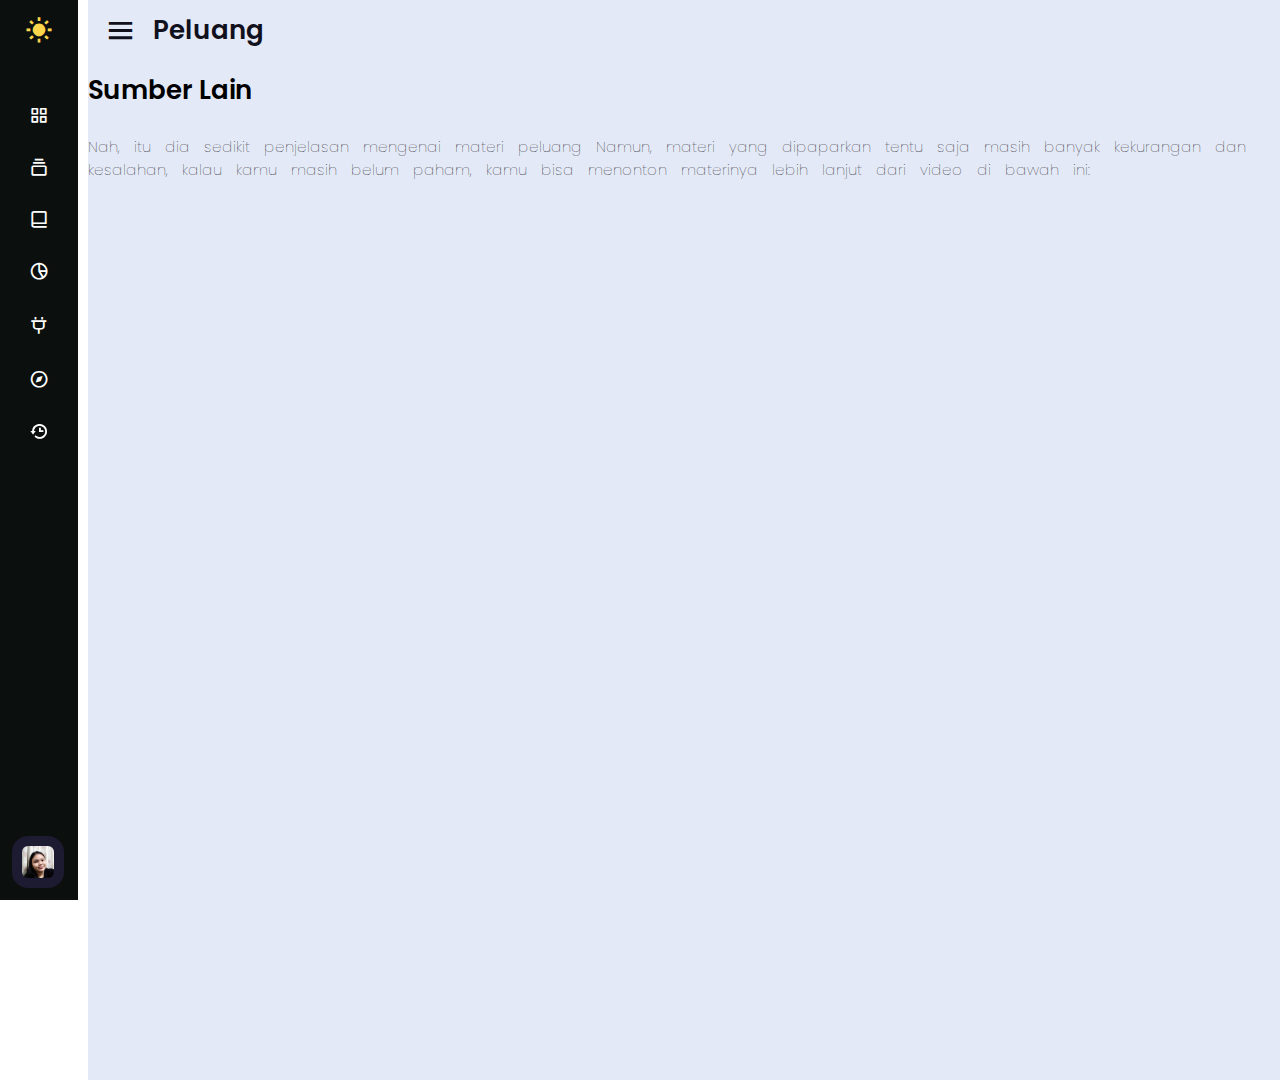
<file: SumberLain.html>
<!DOCTYPE html>
<html lang="en" dir="ltr">
  <head>
    <meta charset="UTF-8">
    <!--<title> Drop Down Sidebar Menu | CodingLab </title>-->
    <link rel="stylesheet" href="style3.css">
    <!-- Boxiocns CDN Link -->
    <link href='https://unpkg.com/boxicons@2.0.7/css/boxicons.min.css' rel='stylesheet'>
     <meta name="viewport" content="width=device-width, initial-scale=1.0">
   </head>
<body>
  <div class="sidebar close">
    <div class="logo-details">
      <i class='bx bxs-sun bx-flip-horizontal bx-spin' style='color:#fcd54c'  ></i>
      <span class="logo_name">Peluang</span>
    </div>
    <ul class="nav-links">
      <li>
        <a href="index.html">
          <i class='bx bx-grid-alt' ></i>
          <span class="link_name">Dashboard</span>
        </a>
        <ul class="sub-menu blank">
          <li><a class="link_name" href="index.html">Dashboard</a></li>
        </ul>
      </li>
      <li>
        <div class="iocn-link">
          <a href="sejarah.html">
            <i class='bx bx-collection' ></i>
            <span class="link_name">Sejarah Peluang</span>
          </a>
          <ul class="sub-menu blank">
            <li><a class="link_name" href="sejarah.html">Sejarah Peluang</a></li>
          </ul>
        </div>
      </li>
      <li>
        <div class="iocn-link">
          <a href="peluang.html">
            <i class='bx bx-book-alt' ></i>
            <span class="link_name">Peluang</span>
          </a>
          <ul class="sub-menu blank">
            <li><a class="link_name" href="peluang.html">Peluang</a></li>
          </ul>
        </div>
      </li>
      <li>
        <a href="frekuensi.html">
          <i class='bx bx-pie-chart-alt-2' ></i>
          <span class="link_name">Frekuensi Harapan</span>
        </a>
        <ul class="sub-menu blank">
          <li><a class="link_name" href="frekuensi.html">Frekuensi Harapan</a></li>
        </ul>
      </li>
      <li>
        <div class="iocn-link">
          <a>
            <i class='bx bx-plug' ></i>
            <span class="link_name">Contoh soal</span>
          </a>
          <i class='bx bxs-chevron-down arrow' ></i>
        </div>
        <ul class="sub-menu">
          <li><a class="link_name">Contoh Soal</a></li>
          <li><a href="ConsoPeluang.html">Contoh soal Peluang</a></li>
          <li><a href="ConsoFrekuensi.html">Contoh soal Frekuensi Harapan</a></li>
        </ul>
      </li>
      <li>
        <a href="SumberLain.html">
          <i class='bx bx-compass' ></i>
          <span class="link_name">Sumber lain</span>
        </a>
        <ul class="sub-menu blank">
          <li><a class="link_name" href="SumberLain.html">Sumber lain</a></li>
        </ul>
      </li>
      <li>
        <a href="Geogebra.html">
          <i class='bx bx-history'></i>
          <span class="link_name">Geogebra</span>
        </a>
        <ul class="sub-menu blank">
          <li><a class="link_name" href="Geogebra.html">Geogebra</a></li>
        </ul>
      </li>
      <li>
    <div class="profile-details">
      <div class="profile-content">
        <img src="profile.png" alt="profileImg">
      </div>
      <div class="name-job">
        <a class="link_name" href="profile.html">
        <div class="profile_name">Estevania Octaviana</div></a>
        <div class="job">Web Designer</div>
      </div>
  </li>
</ul>
  </div>
  <section class="home-section">
    <div class="home-content">
      <i class='bx bx-menu' ></i>
      <span class="text">Peluang</span>
    </div>
    <div class="home-content">
            <span class="btext">Sumber Lain</span>
    </div>
    <div class="home-content">
        <span class="atext">
            <p style="text-align:left">Nah, itu dia sedikit penjelasan mengenai materi peluang Namun, materi yang dipaparkan tentu saja masih banyak kekurangan dan kesalahan, kalau kamu masih belum paham, kamu bisa menonton materinya lebih lanjut dari video di bawah ini:
                <br><center><iframe width="500" height="275" src="https://www.youtube.com/embed/yBT8WeFx3yk" title="YouTube video player" frameborder="0" allow="accelerometer; autoplay; clipboard-write; encrypted-media; gyroscope; picture-in-picture" allowfullscreen></center></iframe>
        </span>
  </section>
  <script>
  let arrow = document.querySelectorAll(".arrow");
  for (var i = 0; i < arrow.length; i++) {
    arrow[i].addEventListener("click", (e)=>{
   let arrowParent = e.target.parentElement.parentElement;//selecting main parent of arrow
   arrowParent.classList.toggle("showMenu");
    });
  }
  let sidebar = document.querySelector(".sidebar");
  let sidebarBtn = document.querySelector(".bx-menu");
  console.log(sidebarBtn);
  sidebarBtn.addEventListener("click", ()=>{
    sidebar.classList.toggle("close");
  });
  </script>
</body>
</html>
</file>
<file: style.css>
/* Google Fonts Import Link */
@import url('https://fonts.googleapis.com/css2?family=Poppins:wght@300;400;500;600;700&display=swap');
*{
  margin: 0;
  padding: 0;
  box-sizing: border-box;
  font-family: 'Poppins', sans-serif;
}
.sidebar{
  position: fixed;
  top: 0;
  left: 0;
  height: 100%;
  width: 300px;
  background: #0b100e;
  z-index: 100;
  transition: all 0.5s ease;
}
.sidebar.close{
  width: 78px;
}
.sidebar .logo-details{
  height: 60px;
  width: 100%;
  display: flex;
  align-items: center;
}
.sidebar .logo-details i{
  font-size: 30px;
  color: #fff;
  height: 50px;
  min-width: 78px;
  text-align: center;
  line-height: 50px;
}
.sidebar .logo-details .logo_name{
  font-size: 22px;
  color: #fff;
  font-weight: 600;
  transition: 0.3s ease;
  transition-delay: 0.1s;
}
.sidebar.close .logo-details .logo_name{
  transition-delay: 0s;
  opacity: 0;
  pointer-events: none;
}
.sidebar .nav-links{
  height: 100%;
  padding: 30px 0 150px 0;
  overflow: auto;
}
.sidebar.close .nav-links{
  overflow: visible;
}
.sidebar .nav-links::-webkit-scrollbar{
  display: none;
}
.sidebar .nav-links li{
  position: relative;
  list-style: none;
  transition: all 0.4s ease;
}
.sidebar .nav-links li:hover{
  background: #1d1b31;
}
.sidebar .nav-links li .iocn-link{
  display: flex;
  align-items: center;
  justify-content: space-between;
}
.sidebar.close .nav-links li .iocn-link{
  display: block
}
.sidebar .nav-links li i{
  height: 50px;
  min-width: 78px;
  text-align: center;
  line-height: 50px;
  color: #fff;
  font-size: 20px;
  cursor: pointer;
  transition: all 0.3s ease;
}
.sidebar .nav-links li.showMenu i.arrow{
  transform: rotate(-180deg);
}
.sidebar.close .nav-links i.arrow{
  display: none;
}
.sidebar .nav-links li a{
  display: flex;
  align-items: center;
  text-decoration: none;
}
.sidebar .nav-links li a .link_name{
  font-size: 18px;
  font-weight: 400;
  color: #fff;
  transition: all 0.4s ease;
}
.sidebar.close .nav-links li a .link_name{
  opacity: 0;
  pointer-events: none;
}
.sidebar .nav-links li .sub-menu{
  padding: 6px 6px 14px 80px;
  margin-top: -10px;
  background: #1d1b31;
  display: none;
}
.sidebar .nav-links li.showMenu .sub-menu{
  display: block;
}
.sidebar .nav-links li .sub-menu a{
  color: #fff;
  font-size: 15px;
  padding: 5px 0;
  white-space: nowrap;
  opacity: 0.6;
  transition: all 0.3s ease;
}
.sidebar .nav-links li .sub-menu a:hover{
  opacity: 1;
}
.sidebar.close .nav-links li .sub-menu{
  position: absolute;
  left: 100%;
  top: -10px;
  margin-top: 0;
  padding: 10px 20px;
  border-radius: 0 6px 6px 0;
  opacity: 0;
  display: block;
  pointer-events: none;
  transition: 0s;
}
.sidebar.close .nav-links li:hover .sub-menu{
  top: 0;
  opacity: 1;
  pointer-events: auto;
  transition: all 0.4s ease;
}
.sidebar .nav-links li .sub-menu .link_name{
  display: none;
}
.sidebar.close .nav-links li .sub-menu .link_name{
  font-size: 18px;
  opacity: 1;
  display: block;
}
.sidebar .nav-links li .sub-menu.blank{
  opacity: 1;
  pointer-events: auto;
  padding: 3px 20px 6px 16px;
  opacity: 0;
  pointer-events: none;
}
.sidebar .nav-links li:hover .sub-menu.blank{
  top: 50%;
  transform: translateY(-50%);
}
.sidebar .profile-details{
  position: fixed;
  bottom: 0;
  width: 300px;
  display: flex;
  align-items: center;
  justify-content: center;
  background: #1d1b31;
  padding: 12px 0;
  transition: all 0.5s ease;
}
.sidebar.close .profile-details{
  background: none;
}
.sidebar.close .profile-details{
  width: 78px;
}
.sidebar .profile-details .profile-content{
  display: flex;
  align-items: center;
}
.sidebar .profile-details img{
  height: 52px;
  width: 52px;
  object-fit: cover;
  border-radius: 16px;
  margin: 0 12px 0 10px;
  background: #1d1b31;
  transition: all 0.5s ease;
}
.sidebar.close .profile-details img{
  padding: 10px;
}
.sidebar .profile-details .profile_name,
.sidebar .profile-details .job{
  color: #fff;
  font-size: 18px;
  font-weight: 500;
  white-space: nowrap;
}
.sidebar.close .profile-details i,
.sidebar.close .profile-details .profile_name,
.sidebar.close .profile-details .job{
  display: none;
}
.sidebar .profile-details .job{
  font-size: 12px;
}
.home-section{
  position: relative;
  background: #E4E9F7;
  height: 100vh;
  left: 300px;
  width: calc(100% - 300px);
  transition: all 0.5s ease;
}
.sidebar.close ~ .home-section{
  left: 88px;
  width: calc(100% - 88px);
}
.home-section .home-content{
  height: 60px;
  display: flex;
  align-items: center;
}
.home-section .home-content .bx-menu,
.home-section .home-content .text{
  color: #11101d;
  font-size: 35px;
}
.home-section .home-content .bx-menu{
  margin: 0 15px;
  cursor: pointer;
}
.home-section .home-content .text{
  font-size: 26px;
  font-weight: 600;
}
.home-section .home-content .atext{
  font-size: 25px;
  font-weight: 600;
  height: 30px;
  text-align: center;
  word-spacing: 10px;
  transition: all 0.5s ease;
}
.home-section .home-content .btext{
  font-size: 18px;
  font-weight: 40;
  height: 15px;
  direction: ltr;
  word-spacing: 5px;
  transition: all 0.5s ease;
}
  @media (max-width: 400px) {
  .sidebar.close .nav-links li .sub-menu{
    display: none;
  }
  .sidebar{
    width: 78px;
  }
  .sidebar.close{
    width: 0;
  }
  .home-section{
    left: 78px;
    width: calc(100% - 78px);
    z-index: 100;
  }
  .sidebar.close ~ .home-section{
    width: 100%;
    left: 0;
  }
}
</file>
<file: style3.css>
/* Google Fonts Import Link */
@import url('https://fonts.googleapis.com/css2?family=Poppins:wght@300;400;500;600;700&display=swap');
*{
  margin: 0;
  padding: 0;
  box-sizing: border-box;
  font-family: 'Poppins', sans-serif;
}
.sidebar{
  position: fixed;
  top: 0;
  left: 0;
  height: 100%;
  width: 300px;
  background: #0b100e;
  z-index: 100;
  transition: all 0.5s ease;
}
.sidebar.close{
  width: 78px;
}
.sidebar .logo-details{
  height: 60px;
  width: 100%;
  display: flex;
  align-items: center;
}
.sidebar .logo-details i{
  font-size: 30px;
  color: #fff;
  height: 50px;
  min-width: 78px;
  text-align: center;
  line-height: 50px;
}
.sidebar .logo-details .logo_name{
  font-size: 22px;
  color: #fff;
  font-weight: 600;
  transition: 0.3s ease;
  transition-delay: 0.1s;
}
.sidebar.close .logo-details .logo_name{
  transition-delay: 0s;
  opacity: 0;
  pointer-events: none;
}
.sidebar .nav-links{
  height: 100%;
  padding: 30px 0 150px 0;
  overflow: auto;
}
.sidebar.close .nav-links{
  overflow: visible;
}
.sidebar .nav-links::-webkit-scrollbar{
  display: none;
}
.sidebar .nav-links li{
  position: relative;
  list-style: none;
  transition: all 0.4s ease;
}
.sidebar .nav-links li:hover{
  background: #1d1b31;
}
.sidebar .nav-links li .iocn-link{
  display: flex;
  align-items: center;
  justify-content: space-between;
}
.sidebar.close .nav-links li .iocn-link{
  display: block
}
.sidebar .nav-links li i{
  height: 50px;
  min-width: 78px;
  text-align: center;
  line-height: 50px;
  color: #fff;
  font-size: 20px;
  cursor: pointer;
  transition: all 0.3s ease;
}
.sidebar .nav-links li.showMenu i.arrow{
  transform: rotate(-180deg);
}
.sidebar.close .nav-links i.arrow{
  display: none;
}
.sidebar .nav-links li a{
  display: flex;
  align-items: center;
  text-decoration: none;
}
.sidebar .nav-links li a .link_name{
  font-size: 18px;
  font-weight: 400;
  color: #fff;
  transition: all 0.4s ease;
}
.sidebar.close .nav-links li a .link_name{
  opacity: 0;
  pointer-events: none;
}
.sidebar .nav-links li .sub-menu{
  padding: 6px 6px 14px 80px;
  margin-top: -10px;
  background: #1d1b31;
  display: none;
}
.sidebar .nav-links li.showMenu .sub-menu{
  display: block;
}
.sidebar .nav-links li .sub-menu a{
  color: #fff;
  font-size: 15px;
  padding: 5px 0;
  white-space: nowrap;
  opacity: 0.6;
  transition: all 0.3s ease;
}
.sidebar .nav-links li .sub-menu a:hover{
  opacity: 1;
}
.sidebar.close .nav-links li .sub-menu{
  position: absolute;
  left: 100%;
  top: -10px;
  margin-top: 0;
  padding: 10px 20px;
  border-radius: 0 6px 6px 0;
  opacity: 0;
  display: block;
  pointer-events: none;
  transition: 0s;
}
.sidebar.close .nav-links li:hover .sub-menu{
  top: 0;
  opacity: 1;
  pointer-events: auto;
  transition: all 0.4s ease;
}
.sidebar .nav-links li .sub-menu .link_name{
  display: none;
}
.sidebar.close .nav-links li .sub-menu .link_name{
  font-size: 18px;
  opacity: 1;
  display: block;
}
.sidebar .nav-links li .sub-menu.blank{
  opacity: 1;
  pointer-events: auto;
  padding: 3px 20px 6px 16px;
  opacity: 0;
  pointer-events: none;
}
.sidebar .nav-links li:hover .sub-menu.blank{
  top: 50%;
  transform: translateY(-50%);
}
.sidebar .profile-details{
  position: fixed;
  bottom: 0;
  width: 300px;
  display: flex;
  align-items: center;
  justify-content: center;
  background: #1d1b31;
  padding: 12px 0;
  transition: all 0.5s ease;
}
.sidebar.close .profile-details{
  background: none;
}
.sidebar.close .profile-details{
  width: 78px;
}
.sidebar .profile-details .profile-content{
  display: flex;
  align-items: center;
}
.sidebar .profile-details img{
  height: 52px;
  width: 52px;
  object-fit: cover;
  border-radius: 16px;
  margin: 0 14px 0 12px;
  background: #1d1b31;
  transition: all 0.5s ease;
}
.sidebar.close .profile-details img{
  padding: 10px;
}
.sidebar .profile-details .profile_name,
.sidebar .profile-details .job{
  color: #fff;
  font-size: 18px;
  font-weight: 500;
  white-space: nowrap;
}
.sidebar.close .profile-details i,
.sidebar.close .profile-details .profile_name,
.sidebar.close .profile-details .job{
  display: none;
}
.sidebar .profile-details .job{
  font-size: 12px;
}
.home-section{
  position: relative;
  background: #E4E9F7;
  height: 120vh;
  left: 300px;
  width: calc(100% - 300px);
  transition: all 0.5s ease;
}
.sidebar.close ~ .home-section{
  left: 88px;
  width: calc(100% - 88px);
}
.home-section .home-content{
  height: 60px;
  display: flex;
  align-items: center;
}
.home-section .home-content .bx-menu,
.home-section .home-content .text{
  color: #11101d;
  font-size: 35px;
}
.home-section .home-content .bx-menu{
  margin: 0 15px;
  cursor: pointer;
}
.home-section .home-content .text{
  font-size: 26px;
  font-weight: 600;
}
.home-section .home-content .btext{
  font-size: 26px;
  font-weight: 600;
  align-items: center;
  transition: all 0.5s ease;
}
.home-section .home-content .atext{
  font-size: 15px;
  font-weight: 30;
  height: 30px;
  direction: ltr;
  word-spacing: 10px;
  transition: all 0.5s ease;
}
@media (max-width: 400px) {
  .sidebar.close .nav-links li .sub-menu{
    display: none;
  }
  .sidebar{
    width: 78px;
  }
  .sidebar.close{
    width: 0;
  }
  .home-section{
    left: 78px;
    width: calc(100% - 78px);
    z-index: 100;
  }
  .sidebar.close ~ .home-section{
    width: 100%;
    left: 0;
  }
}
</file>
<file: style2.css>
/* Google Fonts Import Link */
@import url('https://fonts.googleapis.com/css2?family=Poppins:wght@300;400;500;600;700&display=swap');
*{
  margin: 0;
  padding: 0;
  box-sizing: border-box;
  font-family: 'Poppins', sans-serif;
}
.sidebar{
  position: fixed;
  top: 0;
  left: 0;
  height: 100%;
  width: 300px;
  background: #0b100e;
  z-index: 100;
  transition: all 0.5s ease;
}
.sidebar.close{
  width: 78px;
}
.sidebar .logo-details{
  height: 60px;
  width: 100%;
  display: flex;
  align-items: center;
}
.sidebar .logo-details i{
  font-size: 30px;
  color: #fff;
  height: 50px;
  min-width: 78px;
  text-align: center;
  line-height: 50px;
}
.sidebar .logo-details .logo_name{
  font-size: 22px;
  color: #fff;
  font-weight: 600;
  transition: 0.3s ease;
  transition-delay: 0.1s;
}
.sidebar.close .logo-details .logo_name{
  transition-delay: 0s;
  opacity: 0;
  pointer-events: none;
}
.sidebar .nav-links{
  height: 100%;
  padding: 30px 0 150px 0;
  overflow: auto;
}
.sidebar.close .nav-links{
  overflow: visible;
}
.sidebar .nav-links::-webkit-scrollbar{
  display: none;
}
.sidebar .nav-links li{
  position: relative;
  list-style: none;
  transition: all 0.4s ease;
}
.sidebar .nav-links li:hover{
  background: #1d1b31;
}
.sidebar .nav-links li .iocn-link{
  display: flex;
  align-items: center;
  justify-content: space-between;
}
.sidebar.close .nav-links li .iocn-link{
  display: block
}
.sidebar .nav-links li i{
  height: 50px;
  min-width: 78px;
  text-align: center;
  line-height: 50px;
  color: #fff;
  font-size: 20px;
  cursor: pointer;
  transition: all 0.3s ease;
}
.sidebar .nav-links li.showMenu i.arrow{
  transform: rotate(-180deg);
}
.sidebar.close .nav-links i.arrow{
  display: none;
}
.sidebar .nav-links li a{
  display: flex;
  align-items: center;
  text-decoration: none;
}
.sidebar .nav-links li a .link_name{
  font-size: 18px;
  font-weight: 400;
  color: #fff;
  transition: all 0.4s ease;
}
.sidebar.close .nav-links li a .link_name{
  opacity: 0;
  pointer-events: none;
}
.sidebar .nav-links li .sub-menu{
  padding: 6px 6px 14px 80px;
  margin-top: -10px;
  background: #1d1b31;
  display: none;
}
.sidebar .nav-links li.showMenu .sub-menu{
  display: block;
}
.sidebar .nav-links li .sub-menu a{
  color: #fff;
  font-size: 15px;
  padding: 5px 0;
  white-space: nowrap;
  opacity: 0.6;
  transition: all 0.3s ease;
}
.sidebar .nav-links li .sub-menu a:hover{
  opacity: 1;
}
.sidebar.close .nav-links li .sub-menu{
  position: absolute;
  left: 100%;
  top: -10px;
  margin-top: 0;
  padding: 10px 20px;
  border-radius: 0 6px 6px 0;
  opacity: 0;
  display: block;
  pointer-events: none;
  transition: 0s;
}
.sidebar.close .nav-links li:hover .sub-menu{
  top: 0;
  opacity: 1;
  pointer-events: auto;
  transition: all 0.4s ease;
}
.sidebar .nav-links li .sub-menu .link_name{
  display: none;
}
.sidebar.close .nav-links li .sub-menu .link_name{
  font-size: 18px;
  opacity: 1;
  display: block;
}
.sidebar .nav-links li .sub-menu.blank{
  opacity: 1;
  pointer-events: auto;
  padding: 3px 20px 6px 16px;
  opacity: 0;
  pointer-events: none;
}
.sidebar .nav-links li:hover .sub-menu.blank{
  top: 50%;
  transform: translateY(-50%);
}
.sidebar .profile-details{
  position: fixed;
  bottom: 0;
  width: 300px;
  display: flex;
  align-items: center;
  justify-content: center;
  background: #1d1b31;
  padding: 12px 0;
  transition: all 0.5s ease;
}
.sidebar.close .profile-details{
  background: none;
}
.sidebar.close .profile-details{
  width: 78px;
}
.sidebar .profile-details .profile-content{
  display: flex;
  align-items: center;
}
.sidebar .profile-details img{
  height: 52px;
  width: 52px;
  object-fit: cover;
  border-radius: 16px;
  margin: 0 14px 0 12px;
  background: #1d1b31;
  transition: all 0.5s ease;
}
.sidebar.close .profile-details img{
  padding: 10px;
}
.sidebar .profile-details .profile_name,
.sidebar .profile-details .job{
  color: #fff;
  font-size: 18px;
  font-weight: 500;
  white-space: nowrap;
}
.sidebar.close .profile-details i,
.sidebar.close .profile-details .profile_name,
.sidebar.close .profile-details .job{
  display: none;
}
.sidebar .profile-details .job{
  font-size: 12px;
}
.home-section{
  position: relative;
  background: #E4E9F7;
  height: 200vh;
  left: 300px;
  width: calc(100% - 300px);
  transition: all 0.5s ease;
}
.sidebar.close ~ .home-section{
  left: 88px;
  width: calc(100% - 88px);
}
.home-section .home-content{
  height: 60px;
  display: flex;
  align-items: center;
}
.home-section .home-content .bx-menu,
.home-section .home-content .text{
  color: #11101d;
  font-size: 35px;
}
.home-section .home-content .bx-menu{
  margin: 0 15px;
  cursor: pointer;
}
.home-section .home-content .text{
  font-size: 26px;
  font-weight: 600;
}
.home-section .home-content .btext{
  font-size: 26px;
  font-weight: 600;
  align-items: center;
  transition: all 0.5s ease;
}
.home-section .home-content .atext{
  font-size: 15px;
  font-weight: 30;
  height: 30px;
  direction: ltr;
  word-spacing: 10px;
  transition: all 0.5s ease;
}
@media (max-width: 400px) {
  .sidebar.close .nav-links li .sub-menu{
    display: none;
  }
  .sidebar{
    width: 78px;
  }
  .sidebar.close{
    width: 0;
  }
  .home-section{
    left: 78px;
    width: calc(100% - 78px);
    z-index: 100;
  }
  .sidebar.close ~ .home-section{
    width: 100%;
    left: 0;
  }
}
</file>
